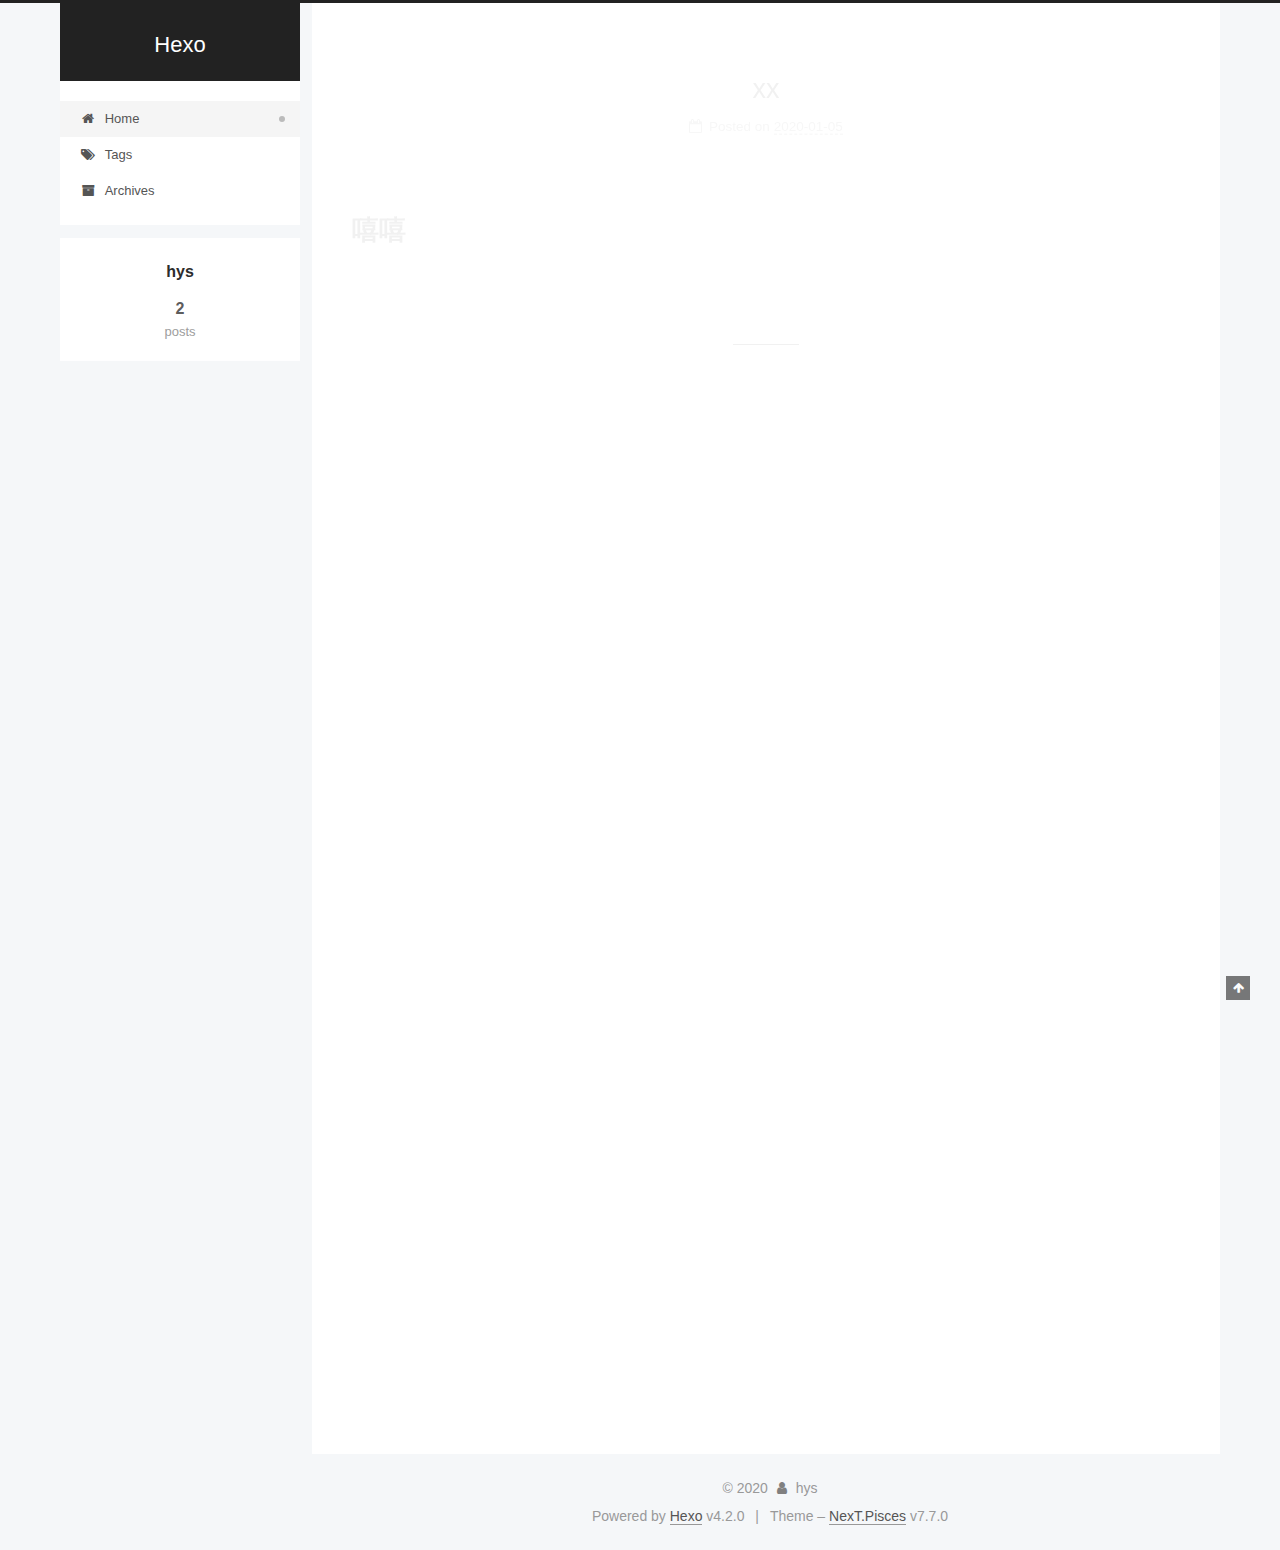
<file: index.html>
<!DOCTYPE html>
<html lang="zh-Hans">
<head>
  <meta charset="UTF-8">
<meta name="viewport" content="width=device-width, initial-scale=1, maximum-scale=2">
<meta name="theme-color" content="#222">
<meta name="generator" content="Hexo 4.2.0">
  <link rel="apple-touch-icon" sizes="180x180" href="/images/apple-touch-icon-next.png">
  <link rel="icon" type="image/png" sizes="32x32" href="/images/favicon-32x32-next.png">
  <link rel="icon" type="image/png" sizes="16x16" href="/images/favicon-16x16-next.png">
  <link rel="mask-icon" href="/images/logo.svg" color="#222">

<link rel="stylesheet" href="/css/main.css">


<link rel="stylesheet" href="/lib/font-awesome/css/font-awesome.min.css">


<script id="hexo-configurations">
  var NexT = window.NexT || {};
  var CONFIG = {
    hostname: new URL('https://shenghuiye.github.io').hostname,
    root: '/',
    scheme: 'Pisces',
    version: '7.7.0',
    exturl: false,
    sidebar: {"position":"left","display":"post","padding":18,"offset":12,"onmobile":false},
    copycode: {"enable":false,"show_result":false,"style":null},
    back2top: {"enable":true,"sidebar":false,"scrollpercent":false},
    bookmark: {"enable":false,"color":"#222","save":"auto"},
    fancybox: false,
    mediumzoom: false,
    lazyload: false,
    pangu: false,
    comments: {"style":"tabs","active":null,"storage":true,"lazyload":false,"nav":null},
    algolia: {
      appID: '',
      apiKey: '',
      indexName: '',
      hits: {"per_page":10},
      labels: {"input_placeholder":"Search for Posts","hits_empty":"We didn't find any results for the search: ${query}","hits_stats":"${hits} results found in ${time} ms"}
    },
    localsearch: {"enable":false,"trigger":"auto","top_n_per_article":1,"unescape":false,"preload":false},
    path: '',
    motion: {"enable":true,"async":false,"transition":{"post_block":"fadeIn","post_header":"slideDownIn","post_body":"slideDownIn","coll_header":"slideLeftIn","sidebar":"slideUpIn"}}
  };
</script>

  <meta property="og:type" content="website">
<meta property="og:title" content="Hexo">
<meta property="og:url" content="https://shenghuiye.github.io/index.html">
<meta property="og:site_name" content="Hexo">
<meta property="article:author" content="hys">
<meta name="twitter:card" content="summary">

<link rel="canonical" href="https://shenghuiye.github.io/">


<script id="page-configurations">
  // https://hexo.io/docs/variables.html
  CONFIG.page = {
    sidebar: "",
    isHome: true,
    isPost: false
  };
</script>

  <title>Hexo</title>
  






  <noscript>
  <style>
  .use-motion .brand,
  .use-motion .menu-item,
  .sidebar-inner,
  .use-motion .post-block,
  .use-motion .pagination,
  .use-motion .comments,
  .use-motion .post-header,
  .use-motion .post-body,
  .use-motion .collection-header { opacity: initial; }

  .use-motion .site-title,
  .use-motion .site-subtitle {
    opacity: initial;
    top: initial;
  }

  .use-motion .logo-line-before i { left: initial; }
  .use-motion .logo-line-after i { right: initial; }
  </style>
</noscript>

</head>

<body itemscope itemtype="http://schema.org/WebPage">
  <div class="container use-motion">
    <div class="headband"></div>

    <header class="header" itemscope itemtype="http://schema.org/WPHeader">
      <div class="header-inner"><div class="site-brand-container">
  <div class="site-meta">

    <div>
      <a href="/" class="brand" rel="start">
        <span class="logo-line-before"><i></i></span>
        <span class="site-title">Hexo</span>
        <span class="logo-line-after"><i></i></span>
      </a>
    </div>
  </div>

  <div class="site-nav-toggle">
    <div class="toggle" aria-label="Toggle navigation bar">
      <span class="toggle-line toggle-line-first"></span>
      <span class="toggle-line toggle-line-middle"></span>
      <span class="toggle-line toggle-line-last"></span>
    </div>
  </div>
</div>


<nav class="site-nav">
  
  <ul id="menu" class="menu">
        <li class="menu-item menu-item-home">

    <a href="/" rel="section"><i class="fa fa-fw fa-home"></i>Home</a>

  </li>
        <li class="menu-item menu-item-tags">

    <a href="/tags/" rel="section"><i class="fa fa-fw fa-tags"></i>Tags</a>

  </li>
        <li class="menu-item menu-item-archives">

    <a href="/archives/" rel="section"><i class="fa fa-fw fa-archive"></i>Archives</a>

  </li>
  </ul>

</nav>
</div>
    </header>

    
  <div class="back-to-top">
    <i class="fa fa-arrow-up"></i>
    <span>0%</span>
  </div>


    <main class="main">
      <div class="main-inner">
        <div class="content-wrap">
          

          <div class="content">
            

  <div class="posts-expand">
        
  
  
  <article itemscope itemtype="http://schema.org/Article" class="post-block home" lang="zh-Hans">
    <link itemprop="mainEntityOfPage" href="https://shenghuiye.github.io/2020/01/05/xx/">

    <span hidden itemprop="author" itemscope itemtype="http://schema.org/Person">
      <meta itemprop="image" content="/images/avatar.gif">
      <meta itemprop="name" content="hys">
      <meta itemprop="description" content="">
    </span>

    <span hidden itemprop="publisher" itemscope itemtype="http://schema.org/Organization">
      <meta itemprop="name" content="Hexo">
    </span>
      <header class="post-header">
        <h1 class="post-title" itemprop="name headline">
          
            <a href="/2020/01/05/xx/" class="post-title-link" itemprop="url">xx</a>
        </h1>

        <div class="post-meta">
            <span class="post-meta-item">
              <span class="post-meta-item-icon">
                <i class="fa fa-calendar-o"></i>
              </span>
              <span class="post-meta-item-text">Posted on</span>
              

              <time title="Created: 2020-01-05 08:45:44 / Modified: 08:45:54" itemprop="dateCreated datePublished" datetime="2020-01-05T08:45:44+08:00">2020-01-05</time>
            </span>

          

        </div>
      </header>

    
    
    
    <div class="post-body" itemprop="articleBody">

      
          <h1 id="嘻嘻"><a href="#嘻嘻" class="headerlink" title="嘻嘻"></a>嘻嘻</h1>
      
    </div>

    
    
    
      <footer class="post-footer">
        <div class="post-eof"></div>
      </footer>
  </article>
  
  
  

        
  
  
  <article itemscope itemtype="http://schema.org/Article" class="post-block home" lang="zh-Hans">
    <link itemprop="mainEntityOfPage" href="https://shenghuiye.github.io/2020/01/03/hello-world/">

    <span hidden itemprop="author" itemscope itemtype="http://schema.org/Person">
      <meta itemprop="image" content="/images/avatar.gif">
      <meta itemprop="name" content="hys">
      <meta itemprop="description" content="">
    </span>

    <span hidden itemprop="publisher" itemscope itemtype="http://schema.org/Organization">
      <meta itemprop="name" content="Hexo">
    </span>
      <header class="post-header">
        <h1 class="post-title" itemprop="name headline">
          
            <a href="/2020/01/03/hello-world/" class="post-title-link" itemprop="url">Hello World</a>
        </h1>

        <div class="post-meta">
            <span class="post-meta-item">
              <span class="post-meta-item-icon">
                <i class="fa fa-calendar-o"></i>
              </span>
              <span class="post-meta-item-text">Posted on</span>

              <time title="Created: 2020-01-03 21:09:43" itemprop="dateCreated datePublished" datetime="2020-01-03T21:09:43+08:00">2020-01-03</time>
            </span>
              <span class="post-meta-item">
                <span class="post-meta-item-icon">
                  <i class="fa fa-calendar-check-o"></i>
                </span>
                <span class="post-meta-item-text">Edited on</span>
                <time title="Modified: 2020-01-05 08:31:41" itemprop="dateModified" datetime="2020-01-05T08:31:41+08:00">2020-01-05</time>
              </span>

          

        </div>
      </header>

    
    
    
    <div class="post-body" itemprop="articleBody">

      
          <p>Welcome to <a href="https://hexo.io/" target="_blank" rel="noopener">Hexo</a>! This is your very first post. Check <a href="https://hexo.io/docs/" target="_blank" rel="noopener">documentation</a> for more info. If you get any problems when using Hexo, you can find the answer in <a href="https://hexo.io/docs/troubleshooting.html" target="_blank" rel="noopener">troubleshooting</a> or you can ask me on <a href="https://github.com/hexojs/hexo/issues" target="_blank" rel="noopener">GitHub</a>.</p>
<h2 id="Quick-Start"><a href="#Quick-Start" class="headerlink" title="Quick Start"></a>Quick Start</h2><h3 id="Create-a-new-post"><a href="#Create-a-new-post" class="headerlink" title="Create a new post"></a>Create a new post</h3><figure class="highlight bash"><table><tr><td class="gutter"><pre><span class="line">1</span><br></pre></td><td class="code"><pre><span class="line">$ hexo new <span class="string">"My New Post"</span></span><br></pre></td></tr></table></figure>

<p>More info: <a href="https://hexo.io/docs/writing.html" target="_blank" rel="noopener">Writing</a></p>
<h3 id="Run-server"><a href="#Run-server" class="headerlink" title="Run server"></a>Run server</h3><figure class="highlight bash"><table><tr><td class="gutter"><pre><span class="line">1</span><br></pre></td><td class="code"><pre><span class="line">$ hexo server</span><br></pre></td></tr></table></figure>

<p>More info: <a href="https://hexo.io/docs/server.html" target="_blank" rel="noopener">Server</a></p>
<h3 id="Generate-static-files"><a href="#Generate-static-files" class="headerlink" title="Generate static files"></a>Generate static files</h3><figure class="highlight bash"><table><tr><td class="gutter"><pre><span class="line">1</span><br></pre></td><td class="code"><pre><span class="line">$ hexo generate</span><br></pre></td></tr></table></figure>

<p>More info: <a href="https://hexo.io/docs/generating.html" target="_blank" rel="noopener">Generating</a></p>
<h3 id="Deploy-to-remote-sites"><a href="#Deploy-to-remote-sites" class="headerlink" title="Deploy to remote sites"></a>Deploy to remote sites</h3><figure class="highlight bash"><table><tr><td class="gutter"><pre><span class="line">1</span><br></pre></td><td class="code"><pre><span class="line">$ hexo deploy</span><br></pre></td></tr></table></figure>

<p>More info: <a href="https://hexo.io/docs/one-command-deployment.html" target="_blank" rel="noopener">Deployment</a></p>

      
    </div>

    
    
    
      <footer class="post-footer">
        <div class="post-eof"></div>
      </footer>
  </article>
  
  
  

  </div>

  



          </div>
          

<script>
  window.addEventListener('tabs:register', () => {
    let activeClass = CONFIG.comments.activeClass;
    if (CONFIG.comments.storage) {
      activeClass = localStorage.getItem('comments_active') || activeClass;
    }
    if (activeClass) {
      let activeTab = document.querySelector(`a[href="#comment-${activeClass}"]`);
      if (activeTab) {
        activeTab.click();
      }
    }
  });
  if (CONFIG.comments.storage) {
    window.addEventListener('tabs:click', event => {
      if (!event.target.matches('.tabs-comment .tab-content .tab-pane')) return;
      let commentClass = event.target.classList[1];
      localStorage.setItem('comments_active', commentClass);
    });
  }
</script>

        </div>
          
  
  <div class="toggle sidebar-toggle">
    <span class="toggle-line toggle-line-first"></span>
    <span class="toggle-line toggle-line-middle"></span>
    <span class="toggle-line toggle-line-last"></span>
  </div>

  <aside class="sidebar">
    <div class="sidebar-inner">

      <ul class="sidebar-nav motion-element">
        <li class="sidebar-nav-toc">
          Table of Contents
        </li>
        <li class="sidebar-nav-overview">
          Overview
        </li>
      </ul>

      <!--noindex-->
      <div class="post-toc-wrap sidebar-panel">
      </div>
      <!--/noindex-->

      <div class="site-overview-wrap sidebar-panel">
        <div class="site-author motion-element" itemprop="author" itemscope itemtype="http://schema.org/Person">
  <p class="site-author-name" itemprop="name">hys</p>
  <div class="site-description" itemprop="description"></div>
</div>
<div class="site-state-wrap motion-element">
  <nav class="site-state">
      <div class="site-state-item site-state-posts">
          <a href="/archives/">
        
          <span class="site-state-item-count">2</span>
          <span class="site-state-item-name">posts</span>
        </a>
      </div>
  </nav>
</div>



      </div>

    </div>
  </aside>
  <div id="sidebar-dimmer"></div>


      </div>
    </main>

    <footer class="footer">
      <div class="footer-inner">
        

<div class="copyright">
  
  &copy; 
  <span itemprop="copyrightYear">2020</span>
  <span class="with-love">
    <i class="fa fa-user"></i>
  </span>
  <span class="author" itemprop="copyrightHolder">hys</span>
</div>
  <div class="powered-by">Powered by <a href="https://hexo.io/" class="theme-link" rel="noopener" target="_blank">Hexo</a> v4.2.0
  </div>
  <span class="post-meta-divider">|</span>
  <div class="theme-info">Theme – <a href="https://pisces.theme-next.org/" class="theme-link" rel="noopener" target="_blank">NexT.Pisces</a> v7.7.0
  </div>

        








      </div>
    </footer>
  </div>

  
  <script src="/lib/anime.min.js"></script>
  <script src="/lib/velocity/velocity.min.js"></script>
  <script src="/lib/velocity/velocity.ui.min.js"></script>

<script src="/js/utils.js"></script>

<script src="/js/motion.js"></script>


<script src="/js/schemes/pisces.js"></script>


<script src="/js/next-boot.js"></script>




  















  

  

</body>
</html>
</file>
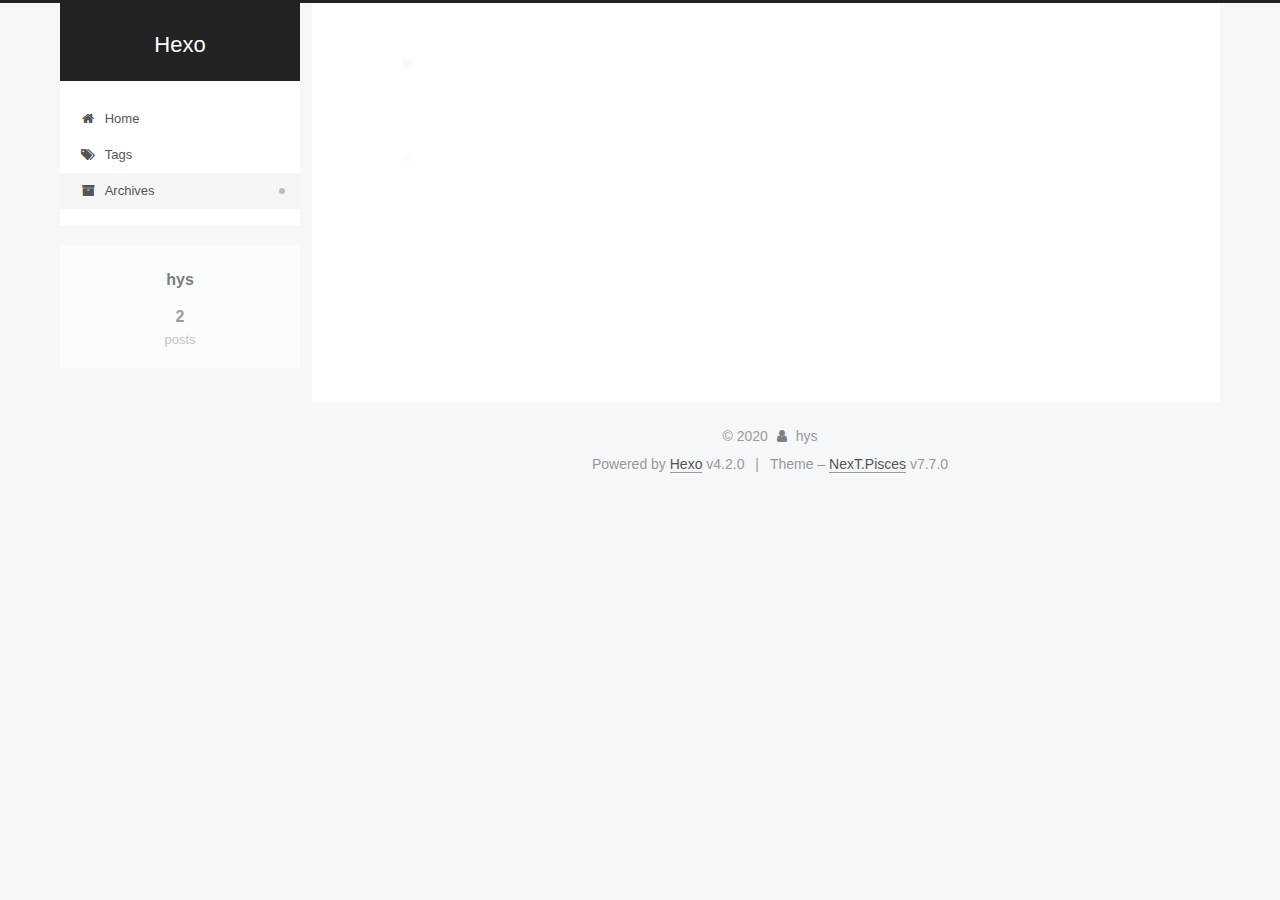
<file: archives/index.html>
<!DOCTYPE html>
<html lang="zh-Hans">
<head>
  <meta charset="UTF-8">
<meta name="viewport" content="width=device-width, initial-scale=1, maximum-scale=2">
<meta name="theme-color" content="#222">
<meta name="generator" content="Hexo 4.2.0">
  <link rel="apple-touch-icon" sizes="180x180" href="/images/apple-touch-icon-next.png">
  <link rel="icon" type="image/png" sizes="32x32" href="/images/favicon-32x32-next.png">
  <link rel="icon" type="image/png" sizes="16x16" href="/images/favicon-16x16-next.png">
  <link rel="mask-icon" href="/images/logo.svg" color="#222">

<link rel="stylesheet" href="/css/main.css">


<link rel="stylesheet" href="/lib/font-awesome/css/font-awesome.min.css">


<script id="hexo-configurations">
  var NexT = window.NexT || {};
  var CONFIG = {
    hostname: new URL('https://shenghuiye.github.io').hostname,
    root: '/',
    scheme: 'Pisces',
    version: '7.7.0',
    exturl: false,
    sidebar: {"position":"left","display":"post","padding":18,"offset":12,"onmobile":false},
    copycode: {"enable":false,"show_result":false,"style":null},
    back2top: {"enable":true,"sidebar":false,"scrollpercent":false},
    bookmark: {"enable":false,"color":"#222","save":"auto"},
    fancybox: false,
    mediumzoom: false,
    lazyload: false,
    pangu: false,
    comments: {"style":"tabs","active":null,"storage":true,"lazyload":false,"nav":null},
    algolia: {
      appID: '',
      apiKey: '',
      indexName: '',
      hits: {"per_page":10},
      labels: {"input_placeholder":"Search for Posts","hits_empty":"We didn't find any results for the search: ${query}","hits_stats":"${hits} results found in ${time} ms"}
    },
    localsearch: {"enable":false,"trigger":"auto","top_n_per_article":1,"unescape":false,"preload":false},
    path: '',
    motion: {"enable":true,"async":false,"transition":{"post_block":"fadeIn","post_header":"slideDownIn","post_body":"slideDownIn","coll_header":"slideLeftIn","sidebar":"slideUpIn"}}
  };
</script>

  <meta property="og:type" content="website">
<meta property="og:title" content="Hexo">
<meta property="og:url" content="https://shenghuiye.github.io/archives/index.html">
<meta property="og:site_name" content="Hexo">
<meta property="article:author" content="hys">
<meta name="twitter:card" content="summary">

<link rel="canonical" href="https://shenghuiye.github.io/archives/">


<script id="page-configurations">
  // https://hexo.io/docs/variables.html
  CONFIG.page = {
    sidebar: "",
    isHome: false,
    isPost: false
  };
</script>

  <title>Archive | Hexo</title>
  






  <noscript>
  <style>
  .use-motion .brand,
  .use-motion .menu-item,
  .sidebar-inner,
  .use-motion .post-block,
  .use-motion .pagination,
  .use-motion .comments,
  .use-motion .post-header,
  .use-motion .post-body,
  .use-motion .collection-header { opacity: initial; }

  .use-motion .site-title,
  .use-motion .site-subtitle {
    opacity: initial;
    top: initial;
  }

  .use-motion .logo-line-before i { left: initial; }
  .use-motion .logo-line-after i { right: initial; }
  </style>
</noscript>

</head>

<body itemscope itemtype="http://schema.org/WebPage">
  <div class="container use-motion">
    <div class="headband"></div>

    <header class="header" itemscope itemtype="http://schema.org/WPHeader">
      <div class="header-inner"><div class="site-brand-container">
  <div class="site-meta">

    <div>
      <a href="/" class="brand" rel="start">
        <span class="logo-line-before"><i></i></span>
        <span class="site-title">Hexo</span>
        <span class="logo-line-after"><i></i></span>
      </a>
    </div>
  </div>

  <div class="site-nav-toggle">
    <div class="toggle" aria-label="Toggle navigation bar">
      <span class="toggle-line toggle-line-first"></span>
      <span class="toggle-line toggle-line-middle"></span>
      <span class="toggle-line toggle-line-last"></span>
    </div>
  </div>
</div>


<nav class="site-nav">
  
  <ul id="menu" class="menu">
        <li class="menu-item menu-item-home">

    <a href="/" rel="section"><i class="fa fa-fw fa-home"></i>Home</a>

  </li>
        <li class="menu-item menu-item-tags">

    <a href="/tags/" rel="section"><i class="fa fa-fw fa-tags"></i>Tags</a>

  </li>
        <li class="menu-item menu-item-archives">

    <a href="/archives/" rel="section"><i class="fa fa-fw fa-archive"></i>Archives</a>

  </li>
  </ul>

</nav>
</div>
    </header>

    
  <div class="back-to-top">
    <i class="fa fa-arrow-up"></i>
    <span>0%</span>
  </div>


    <main class="main">
      <div class="main-inner">
        <div class="content-wrap">
          

          <div class="content">
            

  
  
  
  <div class="post-block">
    <div class="posts-collapse">
      <div class="collection-title">
        <span class="collection-header">Um..! 2 posts in total. Keep on posting.</span>
      </div>

      
    <div class="collection-year">
      <h1 class="collection-header">2020</h1>
    </div>

  <article itemscope itemtype="http://schema.org/Article">
    <header class="post-header">

      <div class="post-meta">
        <time itemprop="dateCreated"
              datetime="2020-01-05T08:45:44+08:00"
              content="2020-01-05">
          01-05
        </time>
      </div>

      <h2 class="post-title">
          <a class="post-title-link" href="/2020/01/05/xx/" itemprop="url">
            <span itemprop="name">xx</span>
          </a>
      </h2>

    </header>
  </article>

  <article itemscope itemtype="http://schema.org/Article">
    <header class="post-header">

      <div class="post-meta">
        <time itemprop="dateCreated"
              datetime="2020-01-03T21:09:43+08:00"
              content="2020-01-03">
          01-03
        </time>
      </div>

      <h2 class="post-title">
          <a class="post-title-link" href="/2020/01/03/hello-world/" itemprop="url">
            <span itemprop="name">Hello World</span>
          </a>
      </h2>

    </header>
  </article>


    </div>
  </div>
  
  
  

  



          </div>
          

<script>
  window.addEventListener('tabs:register', () => {
    let activeClass = CONFIG.comments.activeClass;
    if (CONFIG.comments.storage) {
      activeClass = localStorage.getItem('comments_active') || activeClass;
    }
    if (activeClass) {
      let activeTab = document.querySelector(`a[href="#comment-${activeClass}"]`);
      if (activeTab) {
        activeTab.click();
      }
    }
  });
  if (CONFIG.comments.storage) {
    window.addEventListener('tabs:click', event => {
      if (!event.target.matches('.tabs-comment .tab-content .tab-pane')) return;
      let commentClass = event.target.classList[1];
      localStorage.setItem('comments_active', commentClass);
    });
  }
</script>

        </div>
          
  
  <div class="toggle sidebar-toggle">
    <span class="toggle-line toggle-line-first"></span>
    <span class="toggle-line toggle-line-middle"></span>
    <span class="toggle-line toggle-line-last"></span>
  </div>

  <aside class="sidebar">
    <div class="sidebar-inner">

      <ul class="sidebar-nav motion-element">
        <li class="sidebar-nav-toc">
          Table of Contents
        </li>
        <li class="sidebar-nav-overview">
          Overview
        </li>
      </ul>

      <!--noindex-->
      <div class="post-toc-wrap sidebar-panel">
      </div>
      <!--/noindex-->

      <div class="site-overview-wrap sidebar-panel">
        <div class="site-author motion-element" itemprop="author" itemscope itemtype="http://schema.org/Person">
  <p class="site-author-name" itemprop="name">hys</p>
  <div class="site-description" itemprop="description"></div>
</div>
<div class="site-state-wrap motion-element">
  <nav class="site-state">
      <div class="site-state-item site-state-posts">
          <a href="/archives/">
        
          <span class="site-state-item-count">2</span>
          <span class="site-state-item-name">posts</span>
        </a>
      </div>
  </nav>
</div>



      </div>

    </div>
  </aside>
  <div id="sidebar-dimmer"></div>


      </div>
    </main>

    <footer class="footer">
      <div class="footer-inner">
        

<div class="copyright">
  
  &copy; 
  <span itemprop="copyrightYear">2020</span>
  <span class="with-love">
    <i class="fa fa-user"></i>
  </span>
  <span class="author" itemprop="copyrightHolder">hys</span>
</div>
  <div class="powered-by">Powered by <a href="https://hexo.io/" class="theme-link" rel="noopener" target="_blank">Hexo</a> v4.2.0
  </div>
  <span class="post-meta-divider">|</span>
  <div class="theme-info">Theme – <a href="https://pisces.theme-next.org/" class="theme-link" rel="noopener" target="_blank">NexT.Pisces</a> v7.7.0
  </div>

        








      </div>
    </footer>
  </div>

  
  <script src="/lib/anime.min.js"></script>
  <script src="/lib/velocity/velocity.min.js"></script>
  <script src="/lib/velocity/velocity.ui.min.js"></script>

<script src="/js/utils.js"></script>

<script src="/js/motion.js"></script>


<script src="/js/schemes/pisces.js"></script>


<script src="/js/next-boot.js"></script>




  















  

  

</body>
</html>
</file>
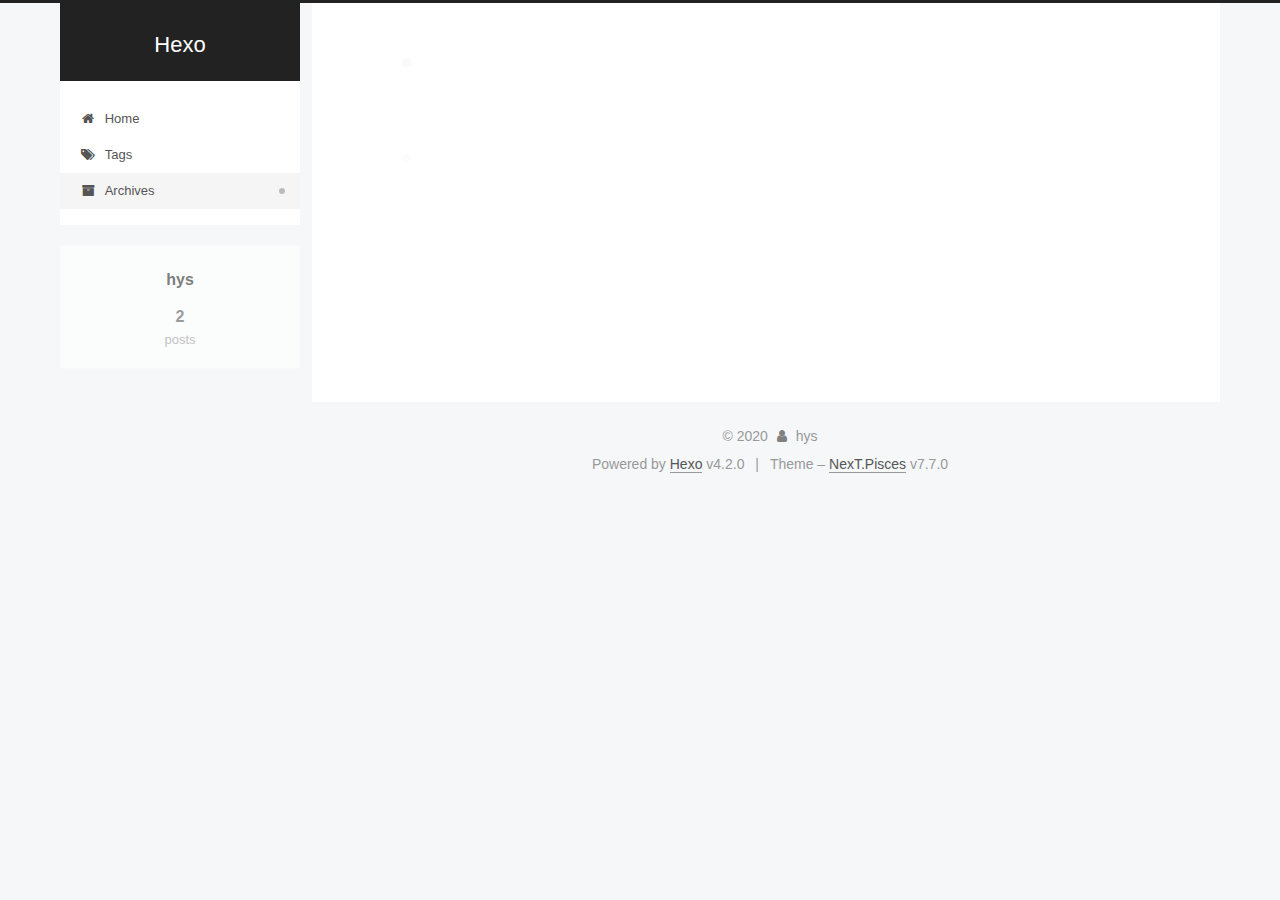
<file: archives/2020/index.html>
<!DOCTYPE html>
<html lang="zh-Hans">
<head>
  <meta charset="UTF-8">
<meta name="viewport" content="width=device-width, initial-scale=1, maximum-scale=2">
<meta name="theme-color" content="#222">
<meta name="generator" content="Hexo 4.2.0">
  <link rel="apple-touch-icon" sizes="180x180" href="/images/apple-touch-icon-next.png">
  <link rel="icon" type="image/png" sizes="32x32" href="/images/favicon-32x32-next.png">
  <link rel="icon" type="image/png" sizes="16x16" href="/images/favicon-16x16-next.png">
  <link rel="mask-icon" href="/images/logo.svg" color="#222">

<link rel="stylesheet" href="/css/main.css">


<link rel="stylesheet" href="/lib/font-awesome/css/font-awesome.min.css">


<script id="hexo-configurations">
  var NexT = window.NexT || {};
  var CONFIG = {
    hostname: new URL('https://shenghuiye.github.io').hostname,
    root: '/',
    scheme: 'Pisces',
    version: '7.7.0',
    exturl: false,
    sidebar: {"position":"left","display":"post","padding":18,"offset":12,"onmobile":false},
    copycode: {"enable":false,"show_result":false,"style":null},
    back2top: {"enable":true,"sidebar":false,"scrollpercent":false},
    bookmark: {"enable":false,"color":"#222","save":"auto"},
    fancybox: false,
    mediumzoom: false,
    lazyload: false,
    pangu: false,
    comments: {"style":"tabs","active":null,"storage":true,"lazyload":false,"nav":null},
    algolia: {
      appID: '',
      apiKey: '',
      indexName: '',
      hits: {"per_page":10},
      labels: {"input_placeholder":"Search for Posts","hits_empty":"We didn't find any results for the search: ${query}","hits_stats":"${hits} results found in ${time} ms"}
    },
    localsearch: {"enable":false,"trigger":"auto","top_n_per_article":1,"unescape":false,"preload":false},
    path: '',
    motion: {"enable":true,"async":false,"transition":{"post_block":"fadeIn","post_header":"slideDownIn","post_body":"slideDownIn","coll_header":"slideLeftIn","sidebar":"slideUpIn"}}
  };
</script>

  <meta property="og:type" content="website">
<meta property="og:title" content="Hexo">
<meta property="og:url" content="https://shenghuiye.github.io/archives/2020/index.html">
<meta property="og:site_name" content="Hexo">
<meta property="article:author" content="hys">
<meta name="twitter:card" content="summary">

<link rel="canonical" href="https://shenghuiye.github.io/archives/2020/">


<script id="page-configurations">
  // https://hexo.io/docs/variables.html
  CONFIG.page = {
    sidebar: "",
    isHome: false,
    isPost: false
  };
</script>

  <title>Archive | Hexo</title>
  






  <noscript>
  <style>
  .use-motion .brand,
  .use-motion .menu-item,
  .sidebar-inner,
  .use-motion .post-block,
  .use-motion .pagination,
  .use-motion .comments,
  .use-motion .post-header,
  .use-motion .post-body,
  .use-motion .collection-header { opacity: initial; }

  .use-motion .site-title,
  .use-motion .site-subtitle {
    opacity: initial;
    top: initial;
  }

  .use-motion .logo-line-before i { left: initial; }
  .use-motion .logo-line-after i { right: initial; }
  </style>
</noscript>

</head>

<body itemscope itemtype="http://schema.org/WebPage">
  <div class="container use-motion">
    <div class="headband"></div>

    <header class="header" itemscope itemtype="http://schema.org/WPHeader">
      <div class="header-inner"><div class="site-brand-container">
  <div class="site-meta">

    <div>
      <a href="/" class="brand" rel="start">
        <span class="logo-line-before"><i></i></span>
        <span class="site-title">Hexo</span>
        <span class="logo-line-after"><i></i></span>
      </a>
    </div>
  </div>

  <div class="site-nav-toggle">
    <div class="toggle" aria-label="Toggle navigation bar">
      <span class="toggle-line toggle-line-first"></span>
      <span class="toggle-line toggle-line-middle"></span>
      <span class="toggle-line toggle-line-last"></span>
    </div>
  </div>
</div>


<nav class="site-nav">
  
  <ul id="menu" class="menu">
        <li class="menu-item menu-item-home">

    <a href="/" rel="section"><i class="fa fa-fw fa-home"></i>Home</a>

  </li>
        <li class="menu-item menu-item-tags">

    <a href="/tags/" rel="section"><i class="fa fa-fw fa-tags"></i>Tags</a>

  </li>
        <li class="menu-item menu-item-archives">

    <a href="/archives/" rel="section"><i class="fa fa-fw fa-archive"></i>Archives</a>

  </li>
  </ul>

</nav>
</div>
    </header>

    
  <div class="back-to-top">
    <i class="fa fa-arrow-up"></i>
    <span>0%</span>
  </div>


    <main class="main">
      <div class="main-inner">
        <div class="content-wrap">
          

          <div class="content">
            

  
  
  
  <div class="post-block">
    <div class="posts-collapse">
      <div class="collection-title">
        <span class="collection-header">Um..! 2 posts in total. Keep on posting.</span>
      </div>

      
    <div class="collection-year">
      <h1 class="collection-header">2020</h1>
    </div>

  <article itemscope itemtype="http://schema.org/Article">
    <header class="post-header">

      <div class="post-meta">
        <time itemprop="dateCreated"
              datetime="2020-01-05T08:45:44+08:00"
              content="2020-01-05">
          01-05
        </time>
      </div>

      <h2 class="post-title">
          <a class="post-title-link" href="/2020/01/05/xx/" itemprop="url">
            <span itemprop="name">xx</span>
          </a>
      </h2>

    </header>
  </article>

  <article itemscope itemtype="http://schema.org/Article">
    <header class="post-header">

      <div class="post-meta">
        <time itemprop="dateCreated"
              datetime="2020-01-03T21:09:43+08:00"
              content="2020-01-03">
          01-03
        </time>
      </div>

      <h2 class="post-title">
          <a class="post-title-link" href="/2020/01/03/hello-world/" itemprop="url">
            <span itemprop="name">Hello World</span>
          </a>
      </h2>

    </header>
  </article>


    </div>
  </div>
  
  
  

  



          </div>
          

<script>
  window.addEventListener('tabs:register', () => {
    let activeClass = CONFIG.comments.activeClass;
    if (CONFIG.comments.storage) {
      activeClass = localStorage.getItem('comments_active') || activeClass;
    }
    if (activeClass) {
      let activeTab = document.querySelector(`a[href="#comment-${activeClass}"]`);
      if (activeTab) {
        activeTab.click();
      }
    }
  });
  if (CONFIG.comments.storage) {
    window.addEventListener('tabs:click', event => {
      if (!event.target.matches('.tabs-comment .tab-content .tab-pane')) return;
      let commentClass = event.target.classList[1];
      localStorage.setItem('comments_active', commentClass);
    });
  }
</script>

        </div>
          
  
  <div class="toggle sidebar-toggle">
    <span class="toggle-line toggle-line-first"></span>
    <span class="toggle-line toggle-line-middle"></span>
    <span class="toggle-line toggle-line-last"></span>
  </div>

  <aside class="sidebar">
    <div class="sidebar-inner">

      <ul class="sidebar-nav motion-element">
        <li class="sidebar-nav-toc">
          Table of Contents
        </li>
        <li class="sidebar-nav-overview">
          Overview
        </li>
      </ul>

      <!--noindex-->
      <div class="post-toc-wrap sidebar-panel">
      </div>
      <!--/noindex-->

      <div class="site-overview-wrap sidebar-panel">
        <div class="site-author motion-element" itemprop="author" itemscope itemtype="http://schema.org/Person">
  <p class="site-author-name" itemprop="name">hys</p>
  <div class="site-description" itemprop="description"></div>
</div>
<div class="site-state-wrap motion-element">
  <nav class="site-state">
      <div class="site-state-item site-state-posts">
          <a href="/archives/">
        
          <span class="site-state-item-count">2</span>
          <span class="site-state-item-name">posts</span>
        </a>
      </div>
  </nav>
</div>



      </div>

    </div>
  </aside>
  <div id="sidebar-dimmer"></div>


      </div>
    </main>

    <footer class="footer">
      <div class="footer-inner">
        

<div class="copyright">
  
  &copy; 
  <span itemprop="copyrightYear">2020</span>
  <span class="with-love">
    <i class="fa fa-user"></i>
  </span>
  <span class="author" itemprop="copyrightHolder">hys</span>
</div>
  <div class="powered-by">Powered by <a href="https://hexo.io/" class="theme-link" rel="noopener" target="_blank">Hexo</a> v4.2.0
  </div>
  <span class="post-meta-divider">|</span>
  <div class="theme-info">Theme – <a href="https://pisces.theme-next.org/" class="theme-link" rel="noopener" target="_blank">NexT.Pisces</a> v7.7.0
  </div>

        








      </div>
    </footer>
  </div>

  
  <script src="/lib/anime.min.js"></script>
  <script src="/lib/velocity/velocity.min.js"></script>
  <script src="/lib/velocity/velocity.ui.min.js"></script>

<script src="/js/utils.js"></script>

<script src="/js/motion.js"></script>


<script src="/js/schemes/pisces.js"></script>


<script src="/js/next-boot.js"></script>




  















  

  

</body>
</html>
</file>
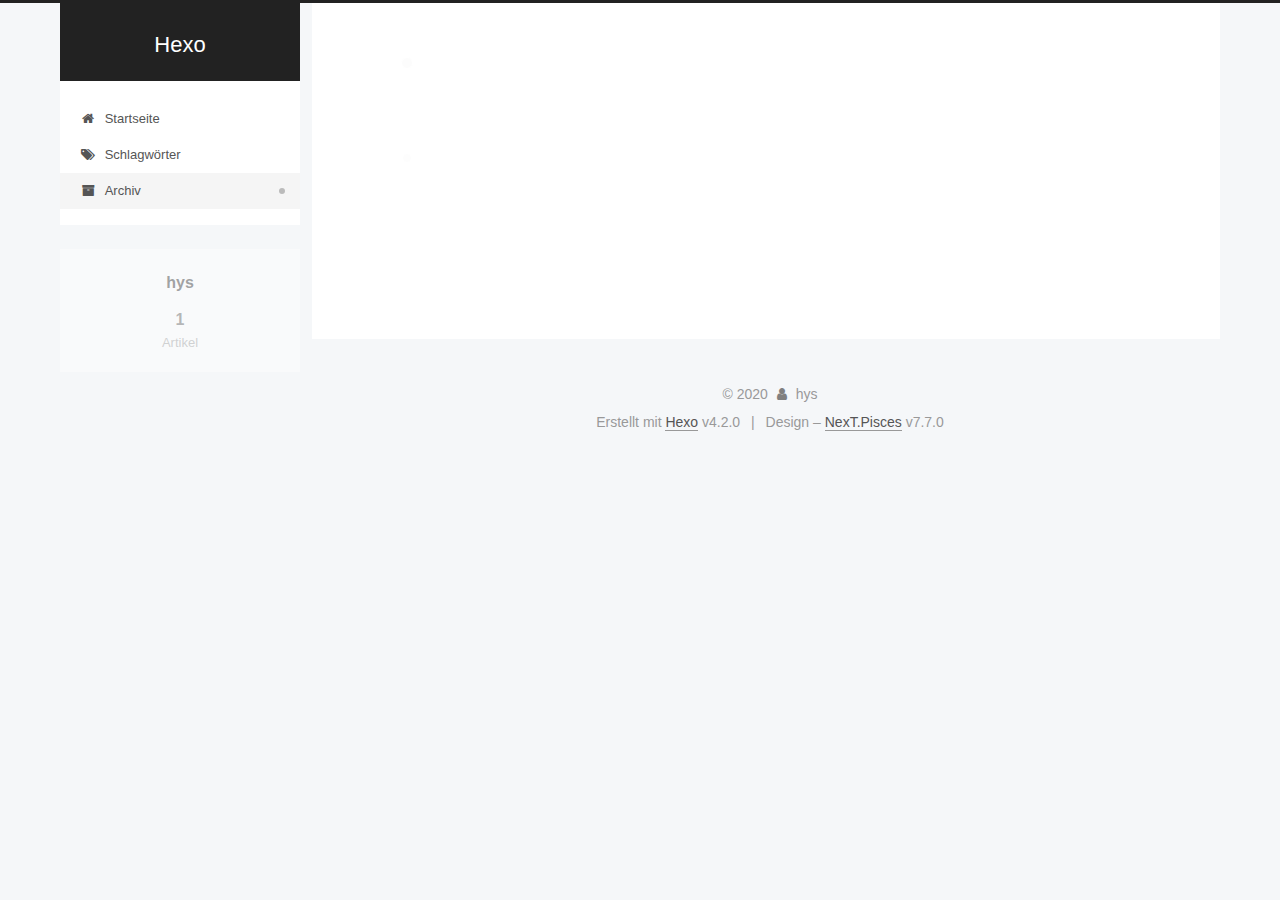
<file: archives/2020/01/index.html>
<!DOCTYPE html>
<html lang="zh-Hans">
<head>
  <meta charset="UTF-8">
<meta name="viewport" content="width=device-width, initial-scale=1, maximum-scale=2">
<meta name="theme-color" content="#222">
<meta name="generator" content="Hexo 4.2.0">
  <link rel="apple-touch-icon" sizes="180x180" href="/images/apple-touch-icon-next.png">
  <link rel="icon" type="image/png" sizes="32x32" href="/images/favicon-32x32-next.png">
  <link rel="icon" type="image/png" sizes="16x16" href="/images/favicon-16x16-next.png">
  <link rel="mask-icon" href="/images/logo.svg" color="#222">

<link rel="stylesheet" href="/css/main.css">


<link rel="stylesheet" href="/lib/font-awesome/css/font-awesome.min.css">


<script id="hexo-configurations">
  var NexT = window.NexT || {};
  var CONFIG = {
    hostname: new URL('https://shenghuiye.github.io').hostname,
    root: '/',
    scheme: 'Pisces',
    version: '7.7.0',
    exturl: false,
    sidebar: {"position":"left","display":"post","padding":18,"offset":12,"onmobile":false},
    copycode: {"enable":false,"show_result":false,"style":null},
    back2top: {"enable":true,"sidebar":false,"scrollpercent":false},
    bookmark: {"enable":false,"color":"#222","save":"auto"},
    fancybox: false,
    mediumzoom: false,
    lazyload: false,
    pangu: false,
    comments: {"style":"tabs","active":null,"storage":true,"lazyload":false,"nav":null},
    algolia: {
      appID: '',
      apiKey: '',
      indexName: '',
      hits: {"per_page":10},
      labels: {"input_placeholder":"Search for Posts","hits_empty":"We didn't find any results for the search: ${query}","hits_stats":"${hits} results found in ${time} ms"}
    },
    localsearch: {"enable":false,"trigger":"auto","top_n_per_article":1,"unescape":false,"preload":false},
    path: '',
    motion: {"enable":true,"async":false,"transition":{"post_block":"fadeIn","post_header":"slideDownIn","post_body":"slideDownIn","coll_header":"slideLeftIn","sidebar":"slideUpIn"}}
  };
</script>

  <meta property="og:type" content="website">
<meta property="og:title" content="Hexo">
<meta property="og:url" content="https://shenghuiye.github.io/archives/2020/01/index.html">
<meta property="og:site_name" content="Hexo">
<meta property="article:author" content="hys">
<meta name="twitter:card" content="summary">

<link rel="canonical" href="https://shenghuiye.github.io/archives/2020/01/">


<script id="page-configurations">
  // https://hexo.io/docs/variables.html
  CONFIG.page = {
    sidebar: "",
    isHome: false,
    isPost: false
  };
</script>

  <title>Archiv | Hexo</title>
  






  <noscript>
  <style>
  .use-motion .brand,
  .use-motion .menu-item,
  .sidebar-inner,
  .use-motion .post-block,
  .use-motion .pagination,
  .use-motion .comments,
  .use-motion .post-header,
  .use-motion .post-body,
  .use-motion .collection-header { opacity: initial; }

  .use-motion .site-title,
  .use-motion .site-subtitle {
    opacity: initial;
    top: initial;
  }

  .use-motion .logo-line-before i { left: initial; }
  .use-motion .logo-line-after i { right: initial; }
  </style>
</noscript>

</head>

<body itemscope itemtype="http://schema.org/WebPage">
  <div class="container use-motion">
    <div class="headband"></div>

    <header class="header" itemscope itemtype="http://schema.org/WPHeader">
      <div class="header-inner"><div class="site-brand-container">
  <div class="site-meta">

    <div>
      <a href="/" class="brand" rel="start">
        <span class="logo-line-before"><i></i></span>
        <span class="site-title">Hexo</span>
        <span class="logo-line-after"><i></i></span>
      </a>
    </div>
  </div>

  <div class="site-nav-toggle">
    <div class="toggle" aria-label="Navigationsleiste an/ausschalten">
      <span class="toggle-line toggle-line-first"></span>
      <span class="toggle-line toggle-line-middle"></span>
      <span class="toggle-line toggle-line-last"></span>
    </div>
  </div>
</div>


<nav class="site-nav">
  
  <ul id="menu" class="menu">
        <li class="menu-item menu-item-home">

    <a href="/" rel="section"><i class="fa fa-fw fa-home"></i>Startseite</a>

  </li>
        <li class="menu-item menu-item-tags">

    <a href="/tags/" rel="section"><i class="fa fa-fw fa-tags"></i>Schlagwörter</a>

  </li>
        <li class="menu-item menu-item-archives">

    <a href="/archives/" rel="section"><i class="fa fa-fw fa-archive"></i>Archiv</a>

  </li>
  </ul>

</nav>
</div>
    </header>

    
  <div class="back-to-top">
    <i class="fa fa-arrow-up"></i>
    <span>0%</span>
  </div>


    <main class="main">
      <div class="main-inner">
        <div class="content-wrap">
          

          <div class="content">
            

  
  
  
  <div class="post-block">
    <div class="posts-collapse">
      <div class="collection-title">
        <span class="collection-header">Öhm..! Ein Artikel. Bleib dran.</span>
      </div>

      
    <div class="collection-year">
      <h1 class="collection-header">2020</h1>
    </div>

  <article itemscope itemtype="http://schema.org/Article">
    <header class="post-header">

      <div class="post-meta">
        <time itemprop="dateCreated"
              datetime="2020-01-03T21:09:43+08:00"
              content="2020-01-03">
          01-03
        </time>
      </div>

      <h2 class="post-title">
          <a class="post-title-link" href="/2020/01/03/hello-world/" itemprop="url">
            <span itemprop="name">Hello World</span>
          </a>
      </h2>

    </header>
  </article>


    </div>
  </div>
  
  
  

  



          </div>
          

<script>
  window.addEventListener('tabs:register', () => {
    let activeClass = CONFIG.comments.activeClass;
    if (CONFIG.comments.storage) {
      activeClass = localStorage.getItem('comments_active') || activeClass;
    }
    if (activeClass) {
      let activeTab = document.querySelector(`a[href="#comment-${activeClass}"]`);
      if (activeTab) {
        activeTab.click();
      }
    }
  });
  if (CONFIG.comments.storage) {
    window.addEventListener('tabs:click', event => {
      if (!event.target.matches('.tabs-comment .tab-content .tab-pane')) return;
      let commentClass = event.target.classList[1];
      localStorage.setItem('comments_active', commentClass);
    });
  }
</script>

        </div>
          
  
  <div class="toggle sidebar-toggle">
    <span class="toggle-line toggle-line-first"></span>
    <span class="toggle-line toggle-line-middle"></span>
    <span class="toggle-line toggle-line-last"></span>
  </div>

  <aside class="sidebar">
    <div class="sidebar-inner">

      <ul class="sidebar-nav motion-element">
        <li class="sidebar-nav-toc">
          Inhaltsverzeichnis
        </li>
        <li class="sidebar-nav-overview">
          Übersicht
        </li>
      </ul>

      <!--noindex-->
      <div class="post-toc-wrap sidebar-panel">
      </div>
      <!--/noindex-->

      <div class="site-overview-wrap sidebar-panel">
        <div class="site-author motion-element" itemprop="author" itemscope itemtype="http://schema.org/Person">
  <p class="site-author-name" itemprop="name">hys</p>
  <div class="site-description" itemprop="description"></div>
</div>
<div class="site-state-wrap motion-element">
  <nav class="site-state">
      <div class="site-state-item site-state-posts">
          <a href="/archives/">
        
          <span class="site-state-item-count">1</span>
          <span class="site-state-item-name">Artikel</span>
        </a>
      </div>
  </nav>
</div>



      </div>

    </div>
  </aside>
  <div id="sidebar-dimmer"></div>


      </div>
    </main>

    <footer class="footer">
      <div class="footer-inner">
        

<div class="copyright">
  
  &copy; 
  <span itemprop="copyrightYear">2020</span>
  <span class="with-love">
    <i class="fa fa-user"></i>
  </span>
  <span class="author" itemprop="copyrightHolder">hys</span>
</div>
  <div class="powered-by">Erstellt mit  <a href="https://hexo.io/" class="theme-link" rel="noopener" target="_blank">Hexo</a> v4.2.0
  </div>
  <span class="post-meta-divider">|</span>
  <div class="theme-info">Design – <a href="https://pisces.theme-next.org/" class="theme-link" rel="noopener" target="_blank">NexT.Pisces</a> v7.7.0
  </div>

        








      </div>
    </footer>
  </div>

  
  <script src="/lib/anime.min.js"></script>
  <script src="/lib/velocity/velocity.min.js"></script>
  <script src="/lib/velocity/velocity.ui.min.js"></script>

<script src="/js/utils.js"></script>

<script src="/js/motion.js"></script>


<script src="/js/schemes/pisces.js"></script>


<script src="/js/next-boot.js"></script>




  















  

  

</body>
</html>
</file>
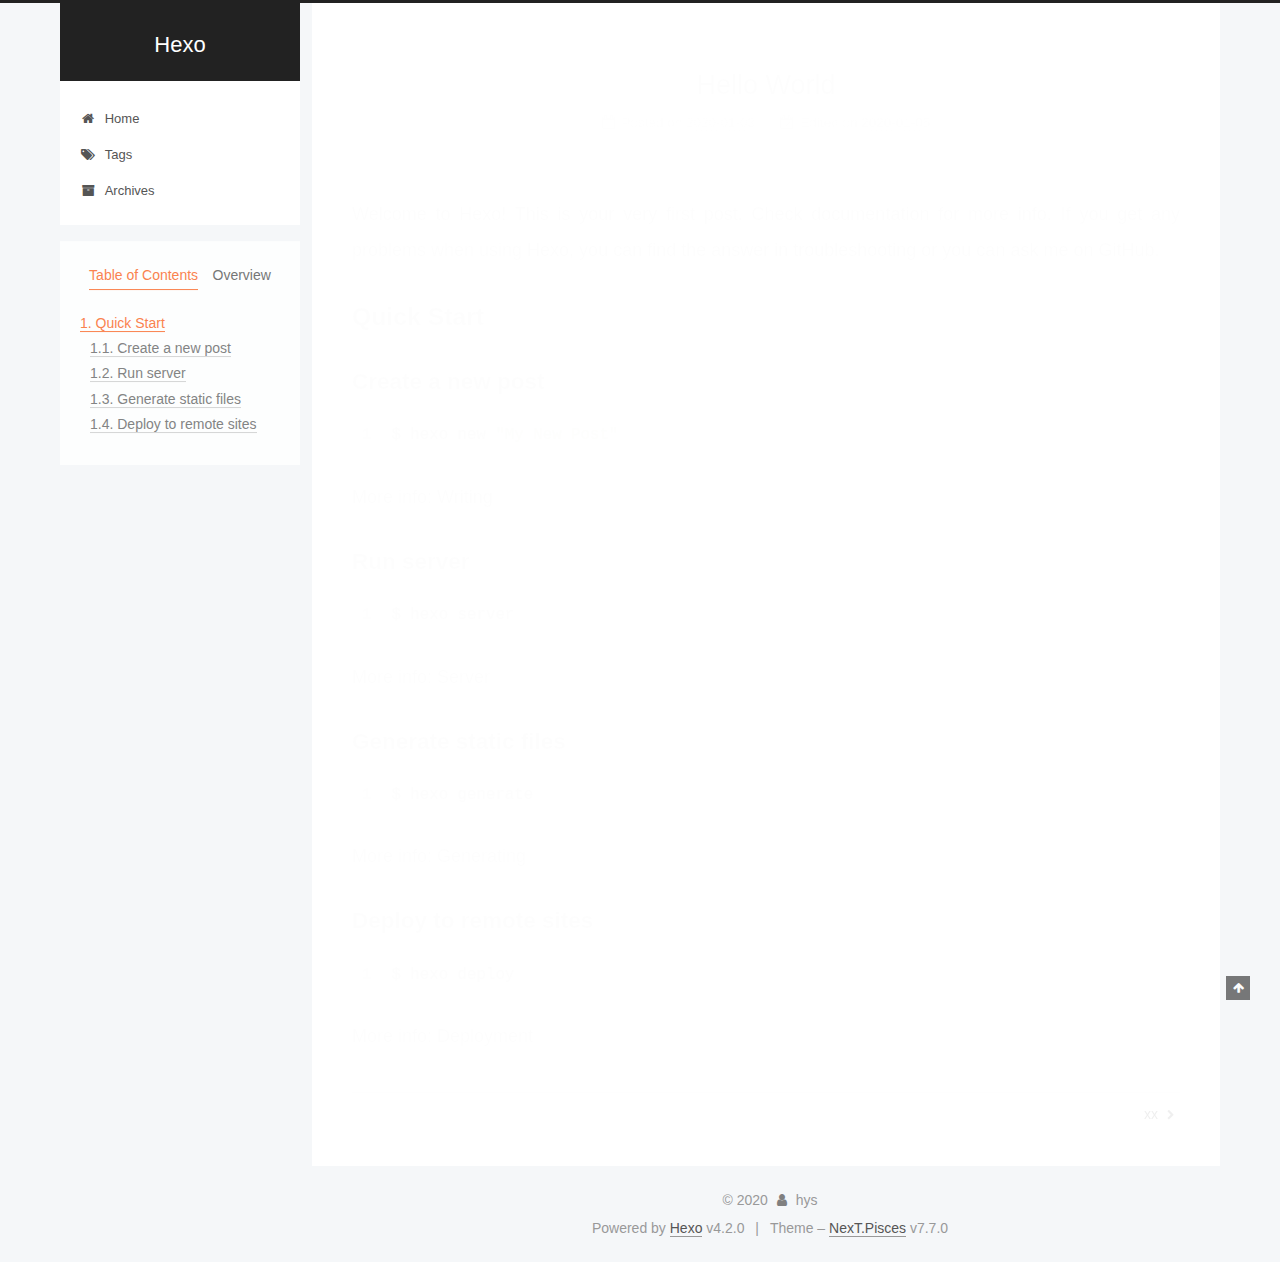
<file: 2020/01/03/hello-world/index.html>
<!DOCTYPE html>
<html lang="zh-Hans">
<head>
  <meta charset="UTF-8">
<meta name="viewport" content="width=device-width, initial-scale=1, maximum-scale=2">
<meta name="theme-color" content="#222">
<meta name="generator" content="Hexo 4.2.0">
  <link rel="apple-touch-icon" sizes="180x180" href="/images/apple-touch-icon-next.png">
  <link rel="icon" type="image/png" sizes="32x32" href="/images/favicon-32x32-next.png">
  <link rel="icon" type="image/png" sizes="16x16" href="/images/favicon-16x16-next.png">
  <link rel="mask-icon" href="/images/logo.svg" color="#222">

<link rel="stylesheet" href="/css/main.css">


<link rel="stylesheet" href="/lib/font-awesome/css/font-awesome.min.css">


<script id="hexo-configurations">
  var NexT = window.NexT || {};
  var CONFIG = {
    hostname: new URL('https://shenghuiye.github.io').hostname,
    root: '/',
    scheme: 'Pisces',
    version: '7.7.0',
    exturl: false,
    sidebar: {"position":"left","display":"post","padding":18,"offset":12,"onmobile":false},
    copycode: {"enable":false,"show_result":false,"style":null},
    back2top: {"enable":true,"sidebar":false,"scrollpercent":false},
    bookmark: {"enable":false,"color":"#222","save":"auto"},
    fancybox: false,
    mediumzoom: false,
    lazyload: false,
    pangu: false,
    comments: {"style":"tabs","active":null,"storage":true,"lazyload":false,"nav":null},
    algolia: {
      appID: '',
      apiKey: '',
      indexName: '',
      hits: {"per_page":10},
      labels: {"input_placeholder":"Search for Posts","hits_empty":"We didn't find any results for the search: ${query}","hits_stats":"${hits} results found in ${time} ms"}
    },
    localsearch: {"enable":false,"trigger":"auto","top_n_per_article":1,"unescape":false,"preload":false},
    path: '',
    motion: {"enable":true,"async":false,"transition":{"post_block":"fadeIn","post_header":"slideDownIn","post_body":"slideDownIn","coll_header":"slideLeftIn","sidebar":"slideUpIn"}}
  };
</script>

  <meta name="description" content="Welcome to Hexo! This is your very first post. Check documentation for more info. If you get any problems when using Hexo, you can find the answer in troubleshooting or you can ask me on GitHub. Quick">
<meta property="og:type" content="article">
<meta property="og:title" content="Hello World">
<meta property="og:url" content="https://shenghuiye.github.io/2020/01/03/hello-world/index.html">
<meta property="og:site_name" content="Hexo">
<meta property="og:description" content="Welcome to Hexo! This is your very first post. Check documentation for more info. If you get any problems when using Hexo, you can find the answer in troubleshooting or you can ask me on GitHub. Quick">
<meta property="article:published_time" content="2020-01-03T13:09:43.765Z">
<meta property="article:modified_time" content="2020-01-05T00:31:41.124Z">
<meta property="article:author" content="hys">
<meta name="twitter:card" content="summary">

<link rel="canonical" href="https://shenghuiye.github.io/2020/01/03/hello-world/">


<script id="page-configurations">
  // https://hexo.io/docs/variables.html
  CONFIG.page = {
    sidebar: "",
    isHome: false,
    isPost: true
  };
</script>

  <title>Hello World | Hexo</title>
  






  <noscript>
  <style>
  .use-motion .brand,
  .use-motion .menu-item,
  .sidebar-inner,
  .use-motion .post-block,
  .use-motion .pagination,
  .use-motion .comments,
  .use-motion .post-header,
  .use-motion .post-body,
  .use-motion .collection-header { opacity: initial; }

  .use-motion .site-title,
  .use-motion .site-subtitle {
    opacity: initial;
    top: initial;
  }

  .use-motion .logo-line-before i { left: initial; }
  .use-motion .logo-line-after i { right: initial; }
  </style>
</noscript>

</head>

<body itemscope itemtype="http://schema.org/WebPage">
  <div class="container use-motion">
    <div class="headband"></div>

    <header class="header" itemscope itemtype="http://schema.org/WPHeader">
      <div class="header-inner"><div class="site-brand-container">
  <div class="site-meta">

    <div>
      <a href="/" class="brand" rel="start">
        <span class="logo-line-before"><i></i></span>
        <span class="site-title">Hexo</span>
        <span class="logo-line-after"><i></i></span>
      </a>
    </div>
  </div>

  <div class="site-nav-toggle">
    <div class="toggle" aria-label="Toggle navigation bar">
      <span class="toggle-line toggle-line-first"></span>
      <span class="toggle-line toggle-line-middle"></span>
      <span class="toggle-line toggle-line-last"></span>
    </div>
  </div>
</div>


<nav class="site-nav">
  
  <ul id="menu" class="menu">
        <li class="menu-item menu-item-home">

    <a href="/" rel="section"><i class="fa fa-fw fa-home"></i>Home</a>

  </li>
        <li class="menu-item menu-item-tags">

    <a href="/tags/" rel="section"><i class="fa fa-fw fa-tags"></i>Tags</a>

  </li>
        <li class="menu-item menu-item-archives">

    <a href="/archives/" rel="section"><i class="fa fa-fw fa-archive"></i>Archives</a>

  </li>
  </ul>

</nav>
</div>
    </header>

    
  <div class="back-to-top">
    <i class="fa fa-arrow-up"></i>
    <span>0%</span>
  </div>


    <main class="main">
      <div class="main-inner">
        <div class="content-wrap">
          

          <div class="content">
            

  <div class="posts-expand">
      
  
  
  <article itemscope itemtype="http://schema.org/Article" class="post-block " lang="zh-Hans">
    <link itemprop="mainEntityOfPage" href="https://shenghuiye.github.io/2020/01/03/hello-world/">

    <span hidden itemprop="author" itemscope itemtype="http://schema.org/Person">
      <meta itemprop="image" content="/images/avatar.gif">
      <meta itemprop="name" content="hys">
      <meta itemprop="description" content="">
    </span>

    <span hidden itemprop="publisher" itemscope itemtype="http://schema.org/Organization">
      <meta itemprop="name" content="Hexo">
    </span>
      <header class="post-header">
        <h1 class="post-title" itemprop="name headline">
          Hello World
        </h1>

        <div class="post-meta">
            <span class="post-meta-item">
              <span class="post-meta-item-icon">
                <i class="fa fa-calendar-o"></i>
              </span>
              <span class="post-meta-item-text">Posted on</span>

              <time title="Created: 2020-01-03 21:09:43" itemprop="dateCreated datePublished" datetime="2020-01-03T21:09:43+08:00">2020-01-03</time>
            </span>
              <span class="post-meta-item">
                <span class="post-meta-item-icon">
                  <i class="fa fa-calendar-check-o"></i>
                </span>
                <span class="post-meta-item-text">Edited on</span>
                <time title="Modified: 2020-01-05 08:31:41" itemprop="dateModified" datetime="2020-01-05T08:31:41+08:00">2020-01-05</time>
              </span>

          

        </div>
      </header>

    
    
    
    <div class="post-body" itemprop="articleBody">

      
        <p>Welcome to <a href="https://hexo.io/" target="_blank" rel="noopener">Hexo</a>! This is your very first post. Check <a href="https://hexo.io/docs/" target="_blank" rel="noopener">documentation</a> for more info. If you get any problems when using Hexo, you can find the answer in <a href="https://hexo.io/docs/troubleshooting.html" target="_blank" rel="noopener">troubleshooting</a> or you can ask me on <a href="https://github.com/hexojs/hexo/issues" target="_blank" rel="noopener">GitHub</a>.</p>
<h2 id="Quick-Start"><a href="#Quick-Start" class="headerlink" title="Quick Start"></a>Quick Start</h2><h3 id="Create-a-new-post"><a href="#Create-a-new-post" class="headerlink" title="Create a new post"></a>Create a new post</h3><figure class="highlight bash"><table><tr><td class="gutter"><pre><span class="line">1</span><br></pre></td><td class="code"><pre><span class="line">$ hexo new <span class="string">"My New Post"</span></span><br></pre></td></tr></table></figure>

<p>More info: <a href="https://hexo.io/docs/writing.html" target="_blank" rel="noopener">Writing</a></p>
<h3 id="Run-server"><a href="#Run-server" class="headerlink" title="Run server"></a>Run server</h3><figure class="highlight bash"><table><tr><td class="gutter"><pre><span class="line">1</span><br></pre></td><td class="code"><pre><span class="line">$ hexo server</span><br></pre></td></tr></table></figure>

<p>More info: <a href="https://hexo.io/docs/server.html" target="_blank" rel="noopener">Server</a></p>
<h3 id="Generate-static-files"><a href="#Generate-static-files" class="headerlink" title="Generate static files"></a>Generate static files</h3><figure class="highlight bash"><table><tr><td class="gutter"><pre><span class="line">1</span><br></pre></td><td class="code"><pre><span class="line">$ hexo generate</span><br></pre></td></tr></table></figure>

<p>More info: <a href="https://hexo.io/docs/generating.html" target="_blank" rel="noopener">Generating</a></p>
<h3 id="Deploy-to-remote-sites"><a href="#Deploy-to-remote-sites" class="headerlink" title="Deploy to remote sites"></a>Deploy to remote sites</h3><figure class="highlight bash"><table><tr><td class="gutter"><pre><span class="line">1</span><br></pre></td><td class="code"><pre><span class="line">$ hexo deploy</span><br></pre></td></tr></table></figure>

<p>More info: <a href="https://hexo.io/docs/one-command-deployment.html" target="_blank" rel="noopener">Deployment</a></p>

    </div>

    
    
    

      <footer class="post-footer">

        


        
    <div class="post-nav">
      <div class="post-nav-item"></div>
      <div class="post-nav-item">
    <a href="/2020/01/05/xx/" rel="next" title="xx">
      xx <i class="fa fa-chevron-right"></i>
    </a></div>
    </div>
      </footer>
    
  </article>
  
  
  

  </div>


          </div>
          

<script>
  window.addEventListener('tabs:register', () => {
    let activeClass = CONFIG.comments.activeClass;
    if (CONFIG.comments.storage) {
      activeClass = localStorage.getItem('comments_active') || activeClass;
    }
    if (activeClass) {
      let activeTab = document.querySelector(`a[href="#comment-${activeClass}"]`);
      if (activeTab) {
        activeTab.click();
      }
    }
  });
  if (CONFIG.comments.storage) {
    window.addEventListener('tabs:click', event => {
      if (!event.target.matches('.tabs-comment .tab-content .tab-pane')) return;
      let commentClass = event.target.classList[1];
      localStorage.setItem('comments_active', commentClass);
    });
  }
</script>

        </div>
          
  
  <div class="toggle sidebar-toggle">
    <span class="toggle-line toggle-line-first"></span>
    <span class="toggle-line toggle-line-middle"></span>
    <span class="toggle-line toggle-line-last"></span>
  </div>

  <aside class="sidebar">
    <div class="sidebar-inner">

      <ul class="sidebar-nav motion-element">
        <li class="sidebar-nav-toc">
          Table of Contents
        </li>
        <li class="sidebar-nav-overview">
          Overview
        </li>
      </ul>

      <!--noindex-->
      <div class="post-toc-wrap sidebar-panel">
          <div class="post-toc motion-element"><ol class="nav"><li class="nav-item nav-level-2"><a class="nav-link" href="#Quick-Start"><span class="nav-number">1.</span> <span class="nav-text">Quick Start</span></a><ol class="nav-child"><li class="nav-item nav-level-3"><a class="nav-link" href="#Create-a-new-post"><span class="nav-number">1.1.</span> <span class="nav-text">Create a new post</span></a></li><li class="nav-item nav-level-3"><a class="nav-link" href="#Run-server"><span class="nav-number">1.2.</span> <span class="nav-text">Run server</span></a></li><li class="nav-item nav-level-3"><a class="nav-link" href="#Generate-static-files"><span class="nav-number">1.3.</span> <span class="nav-text">Generate static files</span></a></li><li class="nav-item nav-level-3"><a class="nav-link" href="#Deploy-to-remote-sites"><span class="nav-number">1.4.</span> <span class="nav-text">Deploy to remote sites</span></a></li></ol></li></ol></div>
      </div>
      <!--/noindex-->

      <div class="site-overview-wrap sidebar-panel">
        <div class="site-author motion-element" itemprop="author" itemscope itemtype="http://schema.org/Person">
  <p class="site-author-name" itemprop="name">hys</p>
  <div class="site-description" itemprop="description"></div>
</div>
<div class="site-state-wrap motion-element">
  <nav class="site-state">
      <div class="site-state-item site-state-posts">
          <a href="/archives/">
        
          <span class="site-state-item-count">2</span>
          <span class="site-state-item-name">posts</span>
        </a>
      </div>
  </nav>
</div>



      </div>

    </div>
  </aside>
  <div id="sidebar-dimmer"></div>


      </div>
    </main>

    <footer class="footer">
      <div class="footer-inner">
        

<div class="copyright">
  
  &copy; 
  <span itemprop="copyrightYear">2020</span>
  <span class="with-love">
    <i class="fa fa-user"></i>
  </span>
  <span class="author" itemprop="copyrightHolder">hys</span>
</div>
  <div class="powered-by">Powered by <a href="https://hexo.io/" class="theme-link" rel="noopener" target="_blank">Hexo</a> v4.2.0
  </div>
  <span class="post-meta-divider">|</span>
  <div class="theme-info">Theme – <a href="https://pisces.theme-next.org/" class="theme-link" rel="noopener" target="_blank">NexT.Pisces</a> v7.7.0
  </div>

        








      </div>
    </footer>
  </div>

  
  <script src="/lib/anime.min.js"></script>
  <script src="/lib/velocity/velocity.min.js"></script>
  <script src="/lib/velocity/velocity.ui.min.js"></script>

<script src="/js/utils.js"></script>

<script src="/js/motion.js"></script>


<script src="/js/schemes/pisces.js"></script>


<script src="/js/next-boot.js"></script>




  















  

  

</body>
</html>
</file>
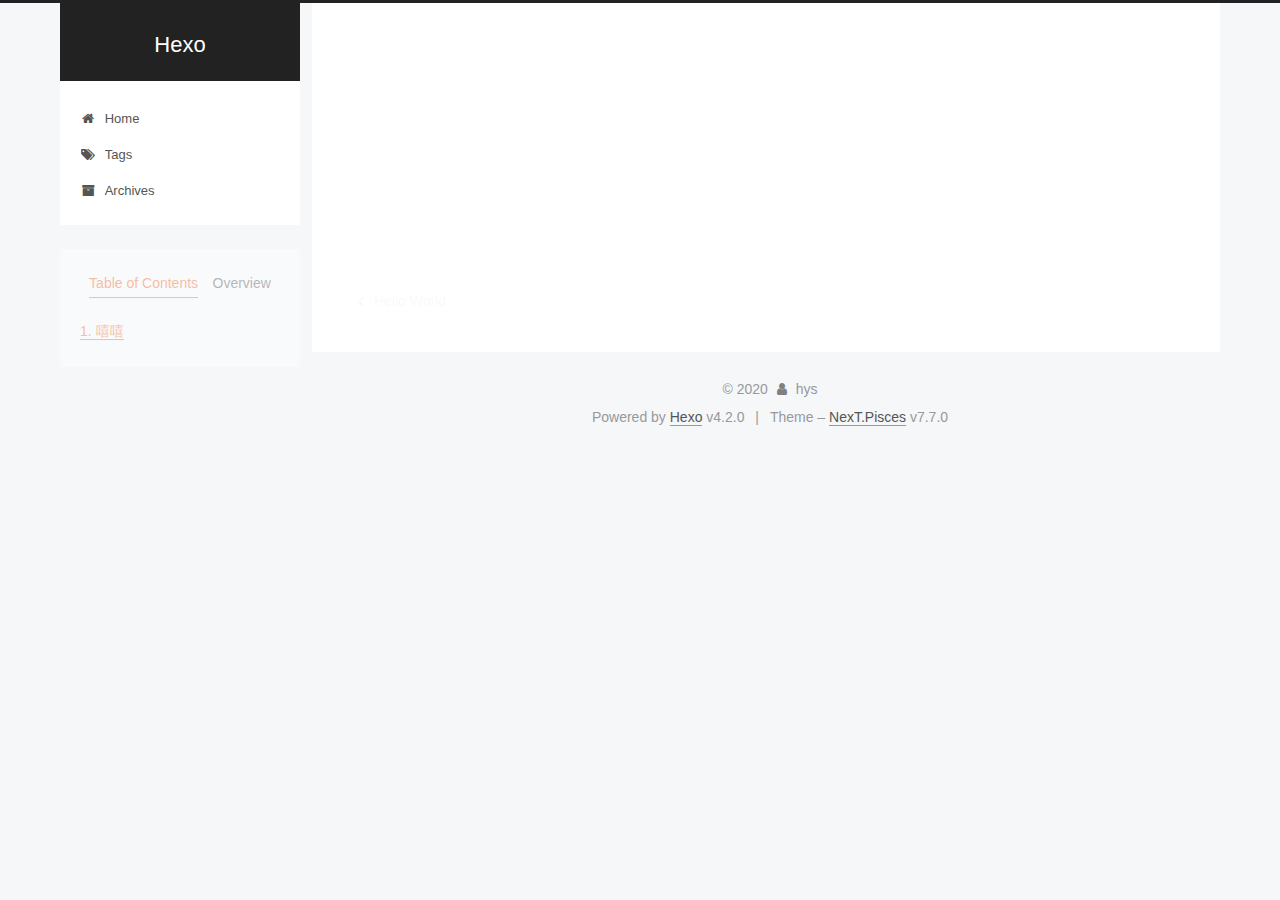
<file: 2020/01/05/xx/index.html>
<!DOCTYPE html>
<html lang="zh-Hans">
<head>
  <meta charset="UTF-8">
<meta name="viewport" content="width=device-width, initial-scale=1, maximum-scale=2">
<meta name="theme-color" content="#222">
<meta name="generator" content="Hexo 4.2.0">
  <link rel="apple-touch-icon" sizes="180x180" href="/images/apple-touch-icon-next.png">
  <link rel="icon" type="image/png" sizes="32x32" href="/images/favicon-32x32-next.png">
  <link rel="icon" type="image/png" sizes="16x16" href="/images/favicon-16x16-next.png">
  <link rel="mask-icon" href="/images/logo.svg" color="#222">

<link rel="stylesheet" href="/css/main.css">


<link rel="stylesheet" href="/lib/font-awesome/css/font-awesome.min.css">


<script id="hexo-configurations">
  var NexT = window.NexT || {};
  var CONFIG = {
    hostname: new URL('https://shenghuiye.github.io').hostname,
    root: '/',
    scheme: 'Pisces',
    version: '7.7.0',
    exturl: false,
    sidebar: {"position":"left","display":"post","padding":18,"offset":12,"onmobile":false},
    copycode: {"enable":false,"show_result":false,"style":null},
    back2top: {"enable":true,"sidebar":false,"scrollpercent":false},
    bookmark: {"enable":false,"color":"#222","save":"auto"},
    fancybox: false,
    mediumzoom: false,
    lazyload: false,
    pangu: false,
    comments: {"style":"tabs","active":null,"storage":true,"lazyload":false,"nav":null},
    algolia: {
      appID: '',
      apiKey: '',
      indexName: '',
      hits: {"per_page":10},
      labels: {"input_placeholder":"Search for Posts","hits_empty":"We didn't find any results for the search: ${query}","hits_stats":"${hits} results found in ${time} ms"}
    },
    localsearch: {"enable":false,"trigger":"auto","top_n_per_article":1,"unescape":false,"preload":false},
    path: '',
    motion: {"enable":true,"async":false,"transition":{"post_block":"fadeIn","post_header":"slideDownIn","post_body":"slideDownIn","coll_header":"slideLeftIn","sidebar":"slideUpIn"}}
  };
</script>

  <meta name="description" content="嘻嘻">
<meta property="og:type" content="article">
<meta property="og:title" content="xx">
<meta property="og:url" content="https://shenghuiye.github.io/2020/01/05/xx/index.html">
<meta property="og:site_name" content="Hexo">
<meta property="og:description" content="嘻嘻">
<meta property="article:published_time" content="2020-01-05T00:45:44.820Z">
<meta property="article:modified_time" content="2020-01-05T00:45:54.231Z">
<meta property="article:author" content="hys">
<meta name="twitter:card" content="summary">

<link rel="canonical" href="https://shenghuiye.github.io/2020/01/05/xx/">


<script id="page-configurations">
  // https://hexo.io/docs/variables.html
  CONFIG.page = {
    sidebar: "",
    isHome: false,
    isPost: true
  };
</script>

  <title>xx | Hexo</title>
  






  <noscript>
  <style>
  .use-motion .brand,
  .use-motion .menu-item,
  .sidebar-inner,
  .use-motion .post-block,
  .use-motion .pagination,
  .use-motion .comments,
  .use-motion .post-header,
  .use-motion .post-body,
  .use-motion .collection-header { opacity: initial; }

  .use-motion .site-title,
  .use-motion .site-subtitle {
    opacity: initial;
    top: initial;
  }

  .use-motion .logo-line-before i { left: initial; }
  .use-motion .logo-line-after i { right: initial; }
  </style>
</noscript>

</head>

<body itemscope itemtype="http://schema.org/WebPage">
  <div class="container use-motion">
    <div class="headband"></div>

    <header class="header" itemscope itemtype="http://schema.org/WPHeader">
      <div class="header-inner"><div class="site-brand-container">
  <div class="site-meta">

    <div>
      <a href="/" class="brand" rel="start">
        <span class="logo-line-before"><i></i></span>
        <span class="site-title">Hexo</span>
        <span class="logo-line-after"><i></i></span>
      </a>
    </div>
  </div>

  <div class="site-nav-toggle">
    <div class="toggle" aria-label="Toggle navigation bar">
      <span class="toggle-line toggle-line-first"></span>
      <span class="toggle-line toggle-line-middle"></span>
      <span class="toggle-line toggle-line-last"></span>
    </div>
  </div>
</div>


<nav class="site-nav">
  
  <ul id="menu" class="menu">
        <li class="menu-item menu-item-home">

    <a href="/" rel="section"><i class="fa fa-fw fa-home"></i>Home</a>

  </li>
        <li class="menu-item menu-item-tags">

    <a href="/tags/" rel="section"><i class="fa fa-fw fa-tags"></i>Tags</a>

  </li>
        <li class="menu-item menu-item-archives">

    <a href="/archives/" rel="section"><i class="fa fa-fw fa-archive"></i>Archives</a>

  </li>
  </ul>

</nav>
</div>
    </header>

    
  <div class="back-to-top">
    <i class="fa fa-arrow-up"></i>
    <span>0%</span>
  </div>


    <main class="main">
      <div class="main-inner">
        <div class="content-wrap">
          

          <div class="content">
            

  <div class="posts-expand">
      
  
  
  <article itemscope itemtype="http://schema.org/Article" class="post-block " lang="zh-Hans">
    <link itemprop="mainEntityOfPage" href="https://shenghuiye.github.io/2020/01/05/xx/">

    <span hidden itemprop="author" itemscope itemtype="http://schema.org/Person">
      <meta itemprop="image" content="/images/avatar.gif">
      <meta itemprop="name" content="hys">
      <meta itemprop="description" content="">
    </span>

    <span hidden itemprop="publisher" itemscope itemtype="http://schema.org/Organization">
      <meta itemprop="name" content="Hexo">
    </span>
      <header class="post-header">
        <h1 class="post-title" itemprop="name headline">
          xx
        </h1>

        <div class="post-meta">
            <span class="post-meta-item">
              <span class="post-meta-item-icon">
                <i class="fa fa-calendar-o"></i>
              </span>
              <span class="post-meta-item-text">Posted on</span>
              

              <time title="Created: 2020-01-05 08:45:44 / Modified: 08:45:54" itemprop="dateCreated datePublished" datetime="2020-01-05T08:45:44+08:00">2020-01-05</time>
            </span>

          

        </div>
      </header>

    
    
    
    <div class="post-body" itemprop="articleBody">

      
        <h1 id="嘻嘻"><a href="#嘻嘻" class="headerlink" title="嘻嘻"></a>嘻嘻</h1>
    </div>

    
    
    

      <footer class="post-footer">

        


        
    <div class="post-nav">
      <div class="post-nav-item">
    <a href="/2020/01/03/hello-world/" rel="prev" title="Hello World">
      <i class="fa fa-chevron-left"></i> Hello World
    </a></div>
      <div class="post-nav-item"></div>
    </div>
      </footer>
    
  </article>
  
  
  

  </div>


          </div>
          

<script>
  window.addEventListener('tabs:register', () => {
    let activeClass = CONFIG.comments.activeClass;
    if (CONFIG.comments.storage) {
      activeClass = localStorage.getItem('comments_active') || activeClass;
    }
    if (activeClass) {
      let activeTab = document.querySelector(`a[href="#comment-${activeClass}"]`);
      if (activeTab) {
        activeTab.click();
      }
    }
  });
  if (CONFIG.comments.storage) {
    window.addEventListener('tabs:click', event => {
      if (!event.target.matches('.tabs-comment .tab-content .tab-pane')) return;
      let commentClass = event.target.classList[1];
      localStorage.setItem('comments_active', commentClass);
    });
  }
</script>

        </div>
          
  
  <div class="toggle sidebar-toggle">
    <span class="toggle-line toggle-line-first"></span>
    <span class="toggle-line toggle-line-middle"></span>
    <span class="toggle-line toggle-line-last"></span>
  </div>

  <aside class="sidebar">
    <div class="sidebar-inner">

      <ul class="sidebar-nav motion-element">
        <li class="sidebar-nav-toc">
          Table of Contents
        </li>
        <li class="sidebar-nav-overview">
          Overview
        </li>
      </ul>

      <!--noindex-->
      <div class="post-toc-wrap sidebar-panel">
          <div class="post-toc motion-element"><ol class="nav"><li class="nav-item nav-level-1"><a class="nav-link" href="#嘻嘻"><span class="nav-number">1.</span> <span class="nav-text">嘻嘻</span></a></li></ol></div>
      </div>
      <!--/noindex-->

      <div class="site-overview-wrap sidebar-panel">
        <div class="site-author motion-element" itemprop="author" itemscope itemtype="http://schema.org/Person">
  <p class="site-author-name" itemprop="name">hys</p>
  <div class="site-description" itemprop="description"></div>
</div>
<div class="site-state-wrap motion-element">
  <nav class="site-state">
      <div class="site-state-item site-state-posts">
          <a href="/archives/">
        
          <span class="site-state-item-count">2</span>
          <span class="site-state-item-name">posts</span>
        </a>
      </div>
  </nav>
</div>



      </div>

    </div>
  </aside>
  <div id="sidebar-dimmer"></div>


      </div>
    </main>

    <footer class="footer">
      <div class="footer-inner">
        

<div class="copyright">
  
  &copy; 
  <span itemprop="copyrightYear">2020</span>
  <span class="with-love">
    <i class="fa fa-user"></i>
  </span>
  <span class="author" itemprop="copyrightHolder">hys</span>
</div>
  <div class="powered-by">Powered by <a href="https://hexo.io/" class="theme-link" rel="noopener" target="_blank">Hexo</a> v4.2.0
  </div>
  <span class="post-meta-divider">|</span>
  <div class="theme-info">Theme – <a href="https://pisces.theme-next.org/" class="theme-link" rel="noopener" target="_blank">NexT.Pisces</a> v7.7.0
  </div>

        








      </div>
    </footer>
  </div>

  
  <script src="/lib/anime.min.js"></script>
  <script src="/lib/velocity/velocity.min.js"></script>
  <script src="/lib/velocity/velocity.ui.min.js"></script>

<script src="/js/utils.js"></script>

<script src="/js/motion.js"></script>


<script src="/js/schemes/pisces.js"></script>


<script src="/js/next-boot.js"></script>




  















  

  

</body>
</html>
</file>
<file: css/main.css>
html {
  line-height: 1.15; /* 1 */
  -webkit-text-size-adjust: 100%; /* 2 */
}
body {
  margin: 0;
}
main {
  display: block;
}
h1 {
  font-size: 2em;
  margin: 0.67em 0;
}
hr {
  box-sizing: content-box; /* 1 */
  height: 0; /* 1 */
  overflow: visible; /* 2 */
}
pre {
  font-family: monospace, monospace; /* 1 */
  font-size: 1em; /* 2 */
}
a {
  background: transparent;
}
abbr[title] {
  border-bottom: none; /* 1 */
  text-decoration: underline; /* 2 */
  text-decoration: underline dotted; /* 2 */
}
b,
strong {
  font-weight: bolder;
}
code,
kbd,
samp {
  font-family: monospace, monospace; /* 1 */
  font-size: 1em; /* 2 */
}
small {
  font-size: 80%;
}
sub,
sup {
  font-size: 75%;
  line-height: 0;
  position: relative;
  vertical-align: baseline;
}
sub {
  bottom: -0.25em;
}
sup {
  top: -0.5em;
}
img {
  border-style: none;
}
button,
input,
optgroup,
select,
textarea {
  font-family: inherit; /* 1 */
  font-size: 100%; /* 1 */
  line-height: 1.15; /* 1 */
  margin: 0; /* 2 */
}
button,
input {
/* 1 */
  overflow: visible;
}
button,
select {
/* 1 */
  text-transform: none;
}
button,
[type='button'],
[type='reset'],
[type='submit'] {
  -webkit-appearance: button;
}
button::-moz-focus-inner,
[type='button']::-moz-focus-inner,
[type='reset']::-moz-focus-inner,
[type='submit']::-moz-focus-inner {
  border-style: none;
  padding: 0;
}
button:-moz-focusring,
[type='button']:-moz-focusring,
[type='reset']:-moz-focusring,
[type='submit']:-moz-focusring {
  outline: 1px dotted ButtonText;
}
fieldset {
  padding: 0.35em 0.75em 0.625em;
}
legend {
  box-sizing: border-box; /* 1 */
  color: inherit; /* 2 */
  display: table; /* 1 */
  max-width: 100%; /* 1 */
  padding: 0; /* 3 */
  white-space: normal; /* 1 */
}
progress {
  vertical-align: baseline;
}
textarea {
  overflow: auto;
}
[type='checkbox'],
[type='radio'] {
  box-sizing: border-box; /* 1 */
  padding: 0; /* 2 */
}
[type='number']::-webkit-inner-spin-button,
[type='number']::-webkit-outer-spin-button {
  height: auto;
}
[type='search'] {
  outline-offset: -2px; /* 2 */
  -webkit-appearance: textfield; /* 1 */
}
[type='search']::-webkit-search-decoration {
  -webkit-appearance: none;
}
::-webkit-file-upload-button {
  font: inherit; /* 2 */
  -webkit-appearance: button; /* 1 */
}
details {
  display: block;
}
summary {
  display: list-item;
}
template {
  display: none;
}
[hidden] {
  display: none;
}
::selection {
  background: #262a30;
  color: #fff;
}
html,
body {
  height: 100%;
}
body {
  background: #f5f7f9;
  color: #555;
  font-family: 'Lato', "PingFang SC", "Microsoft YaHei", sans-serif;
  font-size: 1em;
  line-height: 2;
}
@media (max-width: 991px) {
  body {
    padding-left: 0 !important;
    padding-right: 0 !important;
  }
}
h1,
h2,
h3,
h4,
h5,
h6 {
  font-family: 'Lato', "PingFang SC", "Microsoft YaHei", sans-serif;
  font-weight: bold;
  line-height: 1.5;
  margin: 20px 0 15px;
}
h1 {
  font-size: 1.5em;
}
h2 {
  font-size: 1.375em;
}
h3 {
  font-size: 1.25em;
}
h4 {
  font-size: 1.125em;
}
h5 {
  font-size: 1em;
}
h6 {
  font-size: 0.875em;
}
p {
  margin: 0 0 20px 0;
}
a,
span.exturl {
  border-bottom: 1px solid #999;
  color: #555;
  outline: 0;
  text-decoration: none;
  overflow-wrap: break-word;
  word-wrap: break-word;
  cursor: pointer;
}
a:hover,
span.exturl:hover {
  border-bottom-color: #222;
  color: #222;
}
iframe,
img,
video {
  display: block;
  margin-left: auto;
  margin-right: auto;
  max-width: 100%;
}
hr {
  background-color: #ddd;
  background-image: repeating-linear-gradient(-45deg, #fff, #fff 4px, transparent 4px, transparent 8px);
  border: 0;
  height: 3px;
  margin: 40px 0;
}
blockquote {
  border-left: 4px solid #ddd;
  color: #666;
  margin: 0;
  padding: 0 15px;
}
blockquote cite::before {
  content: '-';
  padding: 0 5px;
}
dt {
  font-weight: 700;
}
dd {
  margin: 0;
  padding: 0;
}
kbd {
  background-color: #f5f5f5;
  background-image: linear-gradient(#eee, #fff, #eee);
  border: 1px solid #ccc;
  border-radius: 0.2em;
  box-shadow: 0.1em 0.1em 0.2em rgba(0,0,0,0.1);
  font-family: inherit;
  padding: 0.1em 0.3em;
  white-space: nowrap;
}
.table-container {
  -webkit-overflow-scrolling: touch;
  overflow: auto;
}
table {
  border-collapse: collapse;
  border-spacing: 0;
  font-size: 0.875em;
  margin: 0 0 20px 0;
  width: 100%;
}
tbody tr:nth-of-type(odd) {
  background: #f9f9f9;
}
tbody tr:hover {
  background: #f5f5f5;
}
caption,
th,
td {
  font-weight: normal;
  padding: 8px;
  text-align: left;
  vertical-align: middle;
}
th,
td {
  border: 1px solid #ddd;
  border-bottom: 3px solid #ddd;
}
th {
  font-weight: 700;
  padding-bottom: 10px;
}
td {
  border-bottom-width: 1px;
}
.btn {
  background: #fff;
  border: 2px solid #555;
  border-radius: 2px;
  color: #555;
  display: inline-block;
  font-size: 0.875em;
  line-height: 2;
  padding: 0 20px;
  text-decoration: none;
  transition-property: background-color;
  transition-delay: 0s;
  transition-duration: 0.2s;
  transition-timing-function: ease-in-out;
}
.btn:hover {
  background: #222;
  border-color: #222;
  color: #fff;
}
.btn + .btn {
  margin: 0 0 8px 8px;
}
.btn .fa-fw {
  text-align: left;
  width: 1.285714285714286em;
}
.toggle {
  line-height: 0;
}
.toggle .toggle-line {
  background: #fff;
  display: inline-block;
  height: 2px;
  left: 0;
  position: relative;
  top: 0;
  transition: all 0.4s;
  vertical-align: top;
  width: 100%;
}
.toggle .toggle-line:not(:first-child) {
  margin-top: 3px;
}
.toggle.toggle-arrow .toggle-line-first {
  left: 50%;
  top: 2px;
  transform: rotate(45deg);
  width: 50%;
}
.toggle.toggle-arrow .toggle-line-middle {
  left: 2px;
  width: 90%;
}
.toggle.toggle-arrow .toggle-line-last {
  left: 50%;
  top: -2px;
  transform: rotate(-45deg);
  width: 50%;
}
.toggle.toggle-close .toggle-line-first {
  transform: rotate(-45deg);
  top: 5px;
}
.toggle.toggle-close .toggle-line-middle {
  opacity: 0;
}
.toggle.toggle-close .toggle-line-last {
  transform: rotate(45deg);
  top: -5px;
}
.highlight,
pre {
  background: #f7f7f7;
  color: #4d4d4c;
  line-height: 1.6;
  margin: 0 auto 20px;
}
pre,
code {
  font-family: consolas, Menlo, monospace, "PingFang SC", "Microsoft YaHei";
}
code {
  background: #eee;
  border-radius: 3px;
  color: #555;
  padding: 2px 4px;
  overflow-wrap: break-word;
  word-wrap: break-word;
}
.highlight *::selection {
  background: #d6d6d6;
}
.highlight pre {
  border: 0;
  margin: 0;
  padding: 10px 0;
}
.highlight table {
  border: 0;
  margin: 0;
  width: auto;
}
.highlight td {
  border: 0;
  padding: 0;
}
.highlight figcaption {
  background: #eee;
  color: #4d4d4c;
  font-size: 0.875em;
  line-height: 1.2;
  padding: 0.5em;
}
.highlight figcaption::before,
.highlight figcaption::after {
  content: ' ';
  display: table;
}
.highlight figcaption::after {
  clear: both;
}
.highlight figcaption a {
  color: #4d4d4c;
  float: right;
}
.highlight figcaption a:hover {
  border-bottom-color: #4d4d4c;
}
.highlight .gutter {
  -moz-user-select: none;
  -ms-user-select: none;
  -webkit-user-select: none;
  user-select: none;
}
.highlight .gutter pre {
  background: #eff2f3;
  color: #869194;
  padding-left: 10px;
  padding-right: 10px;
  text-align: right;
}
.highlight .code pre {
  background: #f7f7f7;
  padding-left: 10px;
  width: 100%;
}
.gist table {
  width: auto;
}
.gist table td {
  border: 0;
}
pre {
  overflow: auto;
  padding: 10px;
}
pre code {
  background: none;
  color: #4d4d4c;
  font-size: 0.875em;
  padding: 0;
  text-shadow: none;
}
pre .deletion {
  background: #fdd;
}
pre .addition {
  background: #dfd;
}
pre .meta {
  color: #eab700;
  -moz-user-select: none;
  -ms-user-select: none;
  -webkit-user-select: none;
  user-select: none;
}
pre .comment {
  color: #8e908c;
}
pre .variable,
pre .attribute,
pre .tag,
pre .name,
pre .regexp,
pre .ruby .constant,
pre .xml .tag .title,
pre .xml .pi,
pre .xml .doctype,
pre .html .doctype,
pre .css .id,
pre .css .class,
pre .css .pseudo {
  color: #c82829;
}
pre .number,
pre .preprocessor,
pre .built_in,
pre .builtin-name,
pre .literal,
pre .params,
pre .constant,
pre .command {
  color: #f5871f;
}
pre .ruby .class .title,
pre .css .rules .attribute,
pre .string,
pre .symbol,
pre .value,
pre .inheritance,
pre .header,
pre .ruby .symbol,
pre .xml .cdata,
pre .special,
pre .formula {
  color: #718c00;
}
pre .title,
pre .css .hexcolor {
  color: #3e999f;
}
pre .function,
pre .python .decorator,
pre .python .title,
pre .ruby .function .title,
pre .ruby .title .keyword,
pre .perl .sub,
pre .javascript .title,
pre .coffeescript .title {
  color: #4271ae;
}
pre .keyword,
pre .javascript .function {
  color: #8959a8;
}
.blockquote-center {
  border-left: none;
  margin: 40px 0;
  padding: 0;
  position: relative;
  text-align: center;
}
.blockquote-center::before,
.blockquote-center::after {
  background-repeat: no-repeat;
  background-size: 22px 22px;
  content: ' ';
  display: block;
  height: 24px;
  opacity: 0.2;
  position: absolute;
  width: 100%;
}
.blockquote-center::before {
  background-image: url("../images/quote-l.svg");
  background-position: 0 -6px;
  border-top: 1px solid #ccc;
  top: -20px;
}
.blockquote-center::after {
  background-image: url("../images/quote-r.svg");
  background-position: 100% 8px;
  border-bottom: 1px solid #ccc;
  bottom: -20px;
}
.blockquote-center p,
.blockquote-center div {
  text-align: center;
}
.post-body .group-picture img {
  margin: 0 auto;
  padding: 0 3px;
}
.group-picture-row {
  margin-bottom: 6px;
  overflow: hidden;
}
.group-picture-column {
  float: left;
  margin-bottom: 10px;
}
.post-body .label {
  display: inline;
  padding: 0 2px;
}
.post-body .label.default {
  background: #f0f0f0;
}
.post-body .label.primary {
  background: #efe6f7;
}
.post-body .label.info {
  background: #e5f2f8;
}
.post-body .label.success {
  background: #e7f4e9;
}
.post-body .label.warning {
  background: #fcf6e1;
}
.post-body .label.danger {
  background: #fae8eb;
}
.post-body .tabs {
  margin-bottom: 20px;
}
.post-body .tabs,
.tabs-comment {
  display: block;
  padding-top: 10px;
  position: relative;
}
.post-body .tabs ul.nav-tabs,
.tabs-comment ul.nav-tabs {
  display: flex;
  flex-wrap: wrap;
  margin: 0;
  margin-bottom: -1px;
  padding: 0;
}
@media (max-width: 413px) {
  .post-body .tabs ul.nav-tabs,
  .tabs-comment ul.nav-tabs {
    display: block;
    margin-bottom: 5px;
  }
}
.post-body .tabs ul.nav-tabs li.tab,
.tabs-comment ul.nav-tabs li.tab {
  background: #fff;
  border-bottom: 1px solid #ddd;
  border-left: 1px solid transparent;
  border-right: 1px solid transparent;
  border-top: 3px solid transparent;
  flex-grow: 1;
  list-style-type: none;
  border-radius: 0 0 0 0;
}
@media (max-width: 413px) {
  .post-body .tabs ul.nav-tabs li.tab,
  .tabs-comment ul.nav-tabs li.tab {
    border-bottom: 1px solid transparent;
    border-left: 3px solid transparent;
    border-right: 1px solid transparent;
    border-top: 1px solid transparent;
  }
}
@media (max-width: 413px) {
  .post-body .tabs ul.nav-tabs li.tab,
  .tabs-comment ul.nav-tabs li.tab {
    border-radius: 0;
  }
}
.post-body .tabs ul.nav-tabs li.tab a,
.tabs-comment ul.nav-tabs li.tab a {
  border-bottom: initial;
  display: block;
  line-height: 1.8;
  outline: 0;
  padding: 0.25em 0.75em;
  text-align: center;
  transition-delay: 0s;
  transition-duration: 0.2s;
  transition-timing-function: ease-out;
}
.post-body .tabs ul.nav-tabs li.tab a i,
.tabs-comment ul.nav-tabs li.tab a i {
  width: 1.285714285714286em;
}
.post-body .tabs ul.nav-tabs li.tab.active,
.tabs-comment ul.nav-tabs li.tab.active {
  border-bottom: 1px solid transparent;
  border-left: 1px solid #ddd;
  border-right: 1px solid #ddd;
  border-top: 3px solid #fc6423;
}
@media (max-width: 413px) {
  .post-body .tabs ul.nav-tabs li.tab.active,
  .tabs-comment ul.nav-tabs li.tab.active {
    border-bottom: 1px solid #ddd;
    border-left: 3px solid #fc6423;
    border-right: 1px solid #ddd;
    border-top: 1px solid #ddd;
  }
}
.post-body .tabs ul.nav-tabs li.tab.active a,
.tabs-comment ul.nav-tabs li.tab.active a {
  color: #555;
  cursor: default;
}
.post-body .tabs .tab-content .tab-pane,
.tabs-comment .tab-content .tab-pane {
  border: 1px solid #ddd;
  padding: 20px 20px 0 20px;
  border-radius: 0;
}
.post-body .tabs .tab-content .tab-pane:not(.active),
.tabs-comment .tab-content .tab-pane:not(.active) {
  display: none;
}
.post-body .tabs .tab-content .tab-pane.active,
.tabs-comment .tab-content .tab-pane.active {
  display: block;
}
.post-body .tabs .tab-content .tab-pane.active:nth-of-type(1),
.tabs-comment .tab-content .tab-pane.active:nth-of-type(1) {
  border-radius: 0 0 0 0;
}
@media (max-width: 413px) {
  .post-body .tabs .tab-content .tab-pane.active:nth-of-type(1),
  .tabs-comment .tab-content .tab-pane.active:nth-of-type(1) {
    border-radius: 0;
  }
}
.post-body .note {
  border-radius: 3px;
  margin-bottom: 20px;
  padding: 15px;
  position: relative;
  border: 1px solid #eee;
  border-left-width: 5px;
}
.post-body .note h2,
.post-body .note h3,
.post-body .note h4,
.post-body .note h5,
.post-body .note h6 {
  margin-top: 0;
  border-bottom: initial;
  margin-bottom: 0;
  padding-top: 0;
}
.post-body .note p:first-child,
.post-body .note ul:first-child,
.post-body .note ol:first-child,
.post-body .note table:first-child,
.post-body .note pre:first-child,
.post-body .note blockquote:first-child,
.post-body .note img:first-child {
  margin-top: 0;
}
.post-body .note p:last-child,
.post-body .note ul:last-child,
.post-body .note ol:last-child,
.post-body .note table:last-child,
.post-body .note pre:last-child,
.post-body .note blockquote:last-child,
.post-body .note img:last-child {
  margin-bottom: 0;
}
.post-body .note.default {
  border-left-color: #777;
}
.post-body .note.default h2,
.post-body .note.default h3,
.post-body .note.default h4,
.post-body .note.default h5,
.post-body .note.default h6 {
  color: #777;
}
.post-body .note.primary {
  border-left-color: #6f42c1;
}
.post-body .note.primary h2,
.post-body .note.primary h3,
.post-body .note.primary h4,
.post-body .note.primary h5,
.post-body .note.primary h6 {
  color: #6f42c1;
}
.post-body .note.info {
  border-left-color: #428bca;
}
.post-body .note.info h2,
.post-body .note.info h3,
.post-body .note.info h4,
.post-body .note.info h5,
.post-body .note.info h6 {
  color: #428bca;
}
.post-body .note.success {
  border-left-color: #5cb85c;
}
.post-body .note.success h2,
.post-body .note.success h3,
.post-body .note.success h4,
.post-body .note.success h5,
.post-body .note.success h6 {
  color: #5cb85c;
}
.post-body .note.warning {
  border-left-color: #f0ad4e;
}
.post-body .note.warning h2,
.post-body .note.warning h3,
.post-body .note.warning h4,
.post-body .note.warning h5,
.post-body .note.warning h6 {
  color: #f0ad4e;
}
.post-body .note.danger {
  border-left-color: #d9534f;
}
.post-body .note.danger h2,
.post-body .note.danger h3,
.post-body .note.danger h4,
.post-body .note.danger h5,
.post-body .note.danger h6 {
  color: #d9534f;
}
.pagination .prev,
.pagination .next,
.pagination .page-number,
.pagination .space {
  display: inline-block;
  margin: 0 10px;
  padding: 0 11px;
  position: relative;
  top: -1px;
}
@media (max-width: 767px) {
  .pagination .prev,
  .pagination .next,
  .pagination .page-number,
  .pagination .space {
    margin: 0 5px;
  }
}
.pagination {
  border-top: 1px solid #eee;
  margin: 120px 0 0;
  text-align: center;
}
.pagination .prev,
.pagination .next,
.pagination .page-number {
  border-bottom: 0;
  border-top: 1px solid #eee;
  transition-property: border-color;
  transition-delay: 0s;
  transition-duration: 0.2s;
  transition-timing-function: ease-in-out;
}
.pagination .prev:hover,
.pagination .next:hover,
.pagination .page-number:hover {
  border-top-color: #222;
}
.pagination .space {
  margin: 0;
  padding: 0;
}
.pagination .prev {
  margin-left: 0;
}
.pagination .next {
  margin-right: 0;
}
.pagination .page-number.current {
  background: #ccc;
  border-top-color: #ccc;
  color: #fff;
}
@media (max-width: 767px) {
  .pagination {
    border-top: none;
  }
  .pagination .prev,
  .pagination .next,
  .pagination .page-number {
    border-bottom: 1px solid #eee;
    border-top: 0;
    margin-bottom: 10px;
    padding: 0 10px;
  }
  .pagination .prev:hover,
  .pagination .next:hover,
  .pagination .page-number:hover {
    border-bottom-color: #222;
  }
}
.comments {
  margin: 60px 20px 0;
  overflow: hidden;
}
.comment-button-group {
  display: flex;
  flex-wrap: wrap-reverse;
  justify-content: center;
  margin: 1em 0;
}
.comment-button-group .comment-button {
  margin: 0.1em 0.2em;
}
.comment-button-group .comment-button.active {
  background: #222;
  border-color: #222;
  color: #fff;
}
.comment-position {
  display: none;
}
.comment-position.active {
  display: block;
}
.tabs-comment {
  background: #fff;
  margin-top: 4em;
  padding-top: 0;
}
.tabs-comment .comments {
  border: 0;
  box-shadow: none;
  margin-top: 0;
  padding-top: 0;
}
.container {
  min-height: 100%;
  position: relative;
}
.main-inner {
  margin: 0 auto;
  width: calc(100% - 20px);
}
@media (min-width: 1200px) {
  .main-inner {
    width: 1160px;
  }
}
@media (min-width: 1600px) {
  .main-inner {
    width: 73%;
  }
}
.header {
  background: transparent;
}
.header-inner {
  margin: 0 auto;
  position: relative;
  width: calc(100% - 20px);
}
@media (min-width: 1200px) {
  .header-inner {
    width: 1160px;
  }
}
@media (min-width: 1600px) {
  .header-inner {
    width: 73%;
  }
}
.headband {
  background: #222;
  height: 3px;
}
.site-meta {
  margin: 0;
  text-align: center;
}
@media (max-width: 767px) {
  .site-meta {
    text-align: center;
  }
}
.brand {
  background: #222;
  border-bottom: none;
  color: #fff;
  display: inline-block;
  line-height: 1.375em;
  padding: 0 40px;
  position: relative;
}
.brand:hover {
  color: #fff;
}
.site-title {
  display: inline-block;
  font-family: 'Lato', "PingFang SC", "Microsoft YaHei", sans-serif;
  font-size: 1.375em;
  font-weight: normal;
  line-height: 1.5;
  vertical-align: top;
}
.site-subtitle {
  color: #ddd;
  font-size: 0.8125em;
  margin-top: 10px;
}
.use-motion .brand {
  opacity: 0;
}
.use-motion .site-title,
.use-motion .site-subtitle,
.use-motion .custom-logo-image {
  opacity: 0;
  position: relative;
  top: -10px;
}
.site-nav-toggle {
  display: none;
  left: 10px;
  position: absolute;
}
@media (max-width: 767px) {
  .site-nav-toggle {
    display: block;
  }
}
.site-nav-toggle .toggle {
  background: transparent;
  border: 0;
  margin-top: 2px;
  padding: 10px;
  width: 22px;
}
.site-nav-toggle .toggle .toggle-line {
  background: #555;
  border-radius: 1px;
}
.site-nav {
  display: block;
}
@media (max-width: 767px) {
  .site-nav {
    clear: both;
    display: none;
  }
}
.site-nav.site-nav-on {
  display: block;
}
.menu {
  margin-top: 20px;
  padding-left: 0;
  text-align: center;
}
.menu-item {
  display: inline-block;
  list-style: none;
  margin: 0 10px;
}
@media (max-width: 767px) {
  .menu-item {
    margin-top: 10px;
  }
}
.menu-item a,
.menu-item span.exturl {
  border-bottom: 0;
  display: block;
  font-size: 0.8125em;
  transition-property: border-color;
  transition-delay: 0s;
  transition-duration: 0.2s;
  transition-timing-function: ease-in-out;
}
@media (hover: none) {
  .menu-item a:hover,
  .menu-item span.exturl:hover {
    border-bottom-color: transparent !important;
  }
}
.menu-item .fa {
  margin-right: 8px;
}
.menu-item .badge {
  display: inline-block;
  font-weight: 700;
  line-height: 1;
  margin-left: 0.35em;
  margin-top: 0.35em;
  text-align: center;
  white-space: nowrap;
}
@media (max-width: 767px) {
  .menu-item .badge {
    float: right;
    margin-left: 0;
  }
}
.use-motion .menu-item {
  opacity: 0;
}
.sidebar {
  background: #222;
  bottom: 0;
  box-shadow: inset 0 2px 6px #000;
  position: fixed;
  top: 0;
  z-index: 1200;
}
.sidebar a,
.sidebar span.exturl {
  border-bottom-color: #555;
  color: #999;
}
.sidebar a:hover,
.sidebar span.exturl:hover {
  border-bottom-color: #eee;
  color: #eee;
}
@media (max-width: 991px) {
  .sidebar {
    display: none;
  }
}
.sidebar-inner {
  color: #999;
  padding: 18px 10px;
  text-align: center;
}
.site-overview-wrap {
  overflow-x: hidden;
  overflow-y: auto;
}
.cc-license {
  margin-top: 10px;
  text-align: center;
}
.cc-license .cc-opacity {
  border-bottom: none;
  opacity: 0.7;
}
.cc-license .cc-opacity:hover {
  opacity: 0.9;
}
.cc-license img {
  display: inline-block;
}
.site-author-image {
  border: 1px solid #eee;
  display: block;
  height: auto;
  margin: 0 auto;
  max-width: 120px;
  padding: 2px;
}
.site-author-name {
  color: #222;
  font-weight: 600;
  margin: 0;
  text-align: center;
}
.site-description {
  color: #999;
  font-size: 0.8125em;
  margin-top: 0;
  text-align: center;
}
.links-of-author {
  margin-top: 15px;
}
.links-of-author a,
.links-of-author span.exturl {
  border-bottom-color: #555;
  display: inline-block;
  font-size: 0.8125em;
  margin-bottom: 10px;
  margin-right: 10px;
  vertical-align: middle;
}
.links-of-author a::before,
.links-of-author span.exturl::before {
  background: #ffe766;
  border-radius: 50%;
  content: ' ';
  display: inline-block;
  height: 4px;
  margin-right: 3px;
  vertical-align: middle;
  width: 4px;
}
.sidebar-button {
  margin-top: 15px;
}
.sidebar-button a {
  border: 1px solid #fc6423;
  border-radius: 4px;
  color: #fc6423;
  display: inline-block;
  padding: 0 15px;
}
.sidebar-button a .fa {
  margin-right: 5px;
}
.sidebar-button a:hover {
  background: #fc6423;
  border: 1px solid #fc6423;
  color: #fff;
}
.sidebar-button a:hover .fa {
  color: #fff;
}
.links-of-blogroll {
  font-size: 0.8125em;
  margin-top: 10px;
}
.links-of-blogroll-title {
  font-size: 0.875em;
  font-weight: 600;
  margin-top: 0;
}
.links-of-blogroll-list {
  list-style: none;
  margin: 0;
  padding: 0;
}
.links-of-blogroll-item {
  padding: 2px 10px;
}
.links-of-blogroll-item a,
.links-of-blogroll-item span.exturl {
  box-sizing: border-box;
  display: inline-block;
  max-width: 280px;
  overflow: hidden;
  text-overflow: ellipsis;
  white-space: nowrap;
}
#sidebar-dimmer {
  display: none;
}
@media (max-width: 767px) {
  #sidebar-dimmer {
    background: #000;
    display: block;
    height: 100%;
    left: 100%;
    opacity: 0;
    position: fixed;
    top: 0;
    width: 100%;
    z-index: 1100;
  }
  .sidebar-active + #sidebar-dimmer {
    opacity: 0.7;
    transform: translateX(-100%);
    transition: opacity 0.5s;
  }
}
.sidebar-nav {
  margin: 0;
  padding-bottom: 20px;
  padding-left: 0;
}
.sidebar-nav li {
  border-bottom: 1px solid transparent;
  color: #555;
  cursor: pointer;
  display: inline-block;
  font-size: 0.875em;
}
.sidebar-nav li.sidebar-nav-overview {
  margin-left: 10px;
}
.sidebar-nav li:hover {
  color: #fc6423;
}
.sidebar-nav .sidebar-nav-active {
  border-bottom-color: #fc6423;
  color: #fc6423;
}
.sidebar-nav .sidebar-nav-active:hover {
  color: #fc6423;
}
.sidebar-panel {
  display: none;
}
.sidebar-panel-active {
  display: block;
}
.sidebar-toggle {
  background: #222;
  bottom: 45px;
  cursor: pointer;
  height: 14px;
  left: 30px;
  padding: 5px;
  position: fixed;
  width: 14px;
  z-index: 1300;
}
@media (max-width: 991px) {
  .sidebar-toggle {
    left: 20px;
    opacity: 0.8;
    display: none;
  }
}
.sidebar-toggle:hover .toggle-line {
  background: #fc6423;
}
.post-toc-wrap {
  overflow-x: hidden;
  overflow-y: auto;
}
.post-toc {
  font-size: 0.875em;
}
.post-toc ol {
  list-style: none;
  margin: 0;
  padding: 0 2px 5px 10px;
  text-align: left;
}
.post-toc ol > ol {
  padding-left: 0;
}
.post-toc ol a {
  border-bottom-color: #ccc;
  color: #666;
  transition-property: all;
  transition-delay: 0s;
  transition-duration: 0.2s;
  transition-timing-function: ease-in-out;
}
.post-toc ol a:hover {
  border-bottom-color: #000;
  color: #000;
}
.post-toc .nav-item {
  line-height: 1.8;
  overflow: hidden;
  text-overflow: ellipsis;
  white-space: nowrap;
}
.post-toc .nav .nav-child {
  display: none;
}
.post-toc .nav .active > .nav-child {
  display: block;
}
.post-toc .nav .active-current > .nav-child {
  display: block;
}
.post-toc .nav .active-current > .nav-child > .nav-item {
  display: block;
}
.post-toc .nav .active > a {
  border-bottom-color: #fc6423;
  color: #fc6423;
}
.post-toc .nav .active-current > a {
  color: #fc6423;
}
.post-toc .nav .active-current > a:hover {
  color: #fc6423;
}
.site-state {
  display: flex;
  justify-content: center;
  line-height: 1.4;
  margin-top: 10px;
  overflow: hidden;
  text-align: center;
  white-space: nowrap;
}
.site-state-item {
  padding: 0 15px;
}
.site-state-item:not(:first-child) {
  border-left: 1px solid #eee;
}
.site-state-item a {
  border-bottom: none;
}
.site-state-item-count {
  color: inherit;
  display: block;
  font-size: 1em;
  font-weight: 600;
  text-align: center;
}
.site-state-item-name {
  color: #999;
  font-size: 0.8125em;
}
.footer {
  color: #999;
  font-size: 0.875em;
  padding: 20px 0;
}
.footer.footer-fixed {
  bottom: 0;
  left: 0;
  position: absolute;
  right: 0;
}
.footer-inner {
  box-sizing: border-box;
  margin: 0 auto;
  text-align: center;
  width: calc(100% - 20px);
}
@media (min-width: 1200px) {
  .footer-inner {
    width: 1160px;
  }
}
@media (min-width: 1600px) {
  .footer-inner {
    width: 73%;
  }
}
.with-love {
  color: #808080;
  display: inline-block;
  margin: 0 5px;
}
.powered-by,
.theme-info {
  display: inline-block;
}
@-moz-keyframes iconAnimate {
  0%, 100% {
    transform: scale(1);
  }
  10%, 30% {
    transform: scale(0.9);
  }
  20%, 40%, 60%, 80% {
    transform: scale(1.1);
  }
  50%, 70% {
    transform: scale(1.1);
  }
}
@-webkit-keyframes iconAnimate {
  0%, 100% {
    transform: scale(1);
  }
  10%, 30% {
    transform: scale(0.9);
  }
  20%, 40%, 60%, 80% {
    transform: scale(1.1);
  }
  50%, 70% {
    transform: scale(1.1);
  }
}
@-o-keyframes iconAnimate {
  0%, 100% {
    transform: scale(1);
  }
  10%, 30% {
    transform: scale(0.9);
  }
  20%, 40%, 60%, 80% {
    transform: scale(1.1);
  }
  50%, 70% {
    transform: scale(1.1);
  }
}
@keyframes iconAnimate {
  0%, 100% {
    transform: scale(1);
  }
  10%, 30% {
    transform: scale(0.9);
  }
  20%, 40%, 60%, 80% {
    transform: scale(1.1);
  }
  50%, 70% {
    transform: scale(1.1);
  }
}
.back-to-top {
  background: #222;
  bottom: -100px;
  box-sizing: border-box;
  color: #fff;
  cursor: pointer;
  font-size: 12px;
  left: 30px;
  opacity: 0.6;
  padding: 0 6px;
  position: fixed;
  text-align: center;
  transition-property: bottom;
  z-index: 1300;
  transition-delay: 0s;
  transition-duration: 0.2s;
  transition-timing-function: ease-in-out;
  width: 24px;
}
.back-to-top span {
  display: none;
}
.back-to-top:hover {
  color: #fc6423;
}
.back-to-top.back-to-top-on {
  bottom: 30px;
}
@media (max-width: 991px) {
  .back-to-top {
    left: 20px;
    opacity: 0.8;
  }
}
.post-body {
  font-family: 'Lato', "PingFang SC", "Microsoft YaHei", sans-serif;
  overflow-wrap: break-word;
  word-wrap: break-word;
}
@media (min-width: 1200px) {
  .post-body {
    font-size: 1.125em;
  }
}
.post-body span.exturl .fa {
  font-size: 0.875em;
  margin-left: 4px;
}
.post-body .image-caption,
.post-body .figure .caption {
  color: #999;
  font-size: 0.875em;
  font-weight: bold;
  line-height: 1;
  margin: -20px auto 15px;
  text-align: center;
}
.post-sticky-flag {
  display: inline-block;
  transform: rotate(30deg);
}
.post-button {
  margin-top: 40px;
  text-align: center;
}
.use-motion .post-block,
.use-motion .pagination,
.use-motion .comments {
  opacity: 0;
}
.use-motion .post-header {
  opacity: 0;
}
.use-motion .post-body {
  opacity: 0;
}
.use-motion .collection-header {
  opacity: 0;
}
.posts-collapse {
  margin-left: 55px;
  position: relative;
}
@media (max-width: 767px) {
  .posts-collapse {
    margin-left: 20px;
    margin-right: 20px;
  }
}
.posts-collapse .collection-title {
  font-size: 1.125em;
  position: relative;
}
.posts-collapse .collection-title::before {
  background: #999;
  border: 1px solid #fff;
  border-radius: 50%;
  content: ' ';
  height: 10px;
  left: 0;
  margin-left: -6px;
  margin-top: -4px;
  position: absolute;
  top: 50%;
  width: 10px;
}
.posts-collapse .collection-year {
  margin: 60px 0;
  position: relative;
}
.posts-collapse .collection-year::before {
  background: #bbb;
  border-radius: 50%;
  content: ' ';
  height: 8px;
  left: 0;
  margin-left: -4px;
  margin-top: -4px;
  position: absolute;
  top: 50%;
  width: 8px;
}
.posts-collapse .collection-header {
  display: inline-block;
  margin: 0 0 0 20px;
}
.posts-collapse .collection-header small {
  color: #bbb;
  margin-left: 5px;
}
.posts-collapse .post-header {
  border-bottom: 1px dashed #ccc;
  margin: 30px 0;
  padding-left: 15px;
  position: relative;
  transition-property: border;
  transition-delay: 0s;
  transition-duration: 0.2s;
  transition-timing-function: ease-in-out;
}
.posts-collapse .post-header::before {
  background: #bbb;
  border: 1px solid #fff;
  border-radius: 50%;
  content: ' ';
  height: 6px;
  left: 0;
  margin-left: -4px;
  position: absolute;
  top: 0.75em;
  transition-property: background;
  width: 6px;
  transition-delay: 0s;
  transition-duration: 0.2s;
  transition-timing-function: ease-in-out;
}
.posts-collapse .post-header:hover {
  border-bottom-color: #666;
}
.posts-collapse .post-header:hover::before {
  background: #222;
}
.posts-collapse .post-meta {
  display: inline;
  font-size: 0.75em;
  margin-right: 10px;
}
.posts-collapse .post-title {
  display: inline;
  font-size: 1em;
  font-weight: normal;
  margin-bottom: 0;
  margin-top: 0;
}
.posts-collapse .post-title a,
.posts-collapse .post-title span.exturl {
  border-bottom: none;
  color: #666;
}
.posts-collapse::before {
  background: #f5f5f5;
  content: ' ';
  height: 100%;
  left: 0;
  margin-left: -2px;
  position: absolute;
  top: 1.25em;
  width: 4px;
}
.posts-collapse .fa-external-link {
  font-size: 0.875em;
  margin-left: 5px;
}
.post-eof {
  background: #ccc;
  height: 1px;
  margin: 80px auto 60px;
  text-align: center;
  width: 8%;
}
.post-block:last-child .post-eof {
  display: none;
}
.posts-expand {
  padding-top: 40px;
}
@media (max-width: 767px) {
  .posts-expand {
    margin: 0 20px;
  }
}
@media (min-width: 992px) {
  .post-body {
    text-align: justify;
  }
}
@media (max-width: 991px) {
  .post-body {
    text-align: justify;
  }
}
.post-body h1,
.post-body h2,
.post-body h3,
.post-body h4,
.post-body h5,
.post-body h6 {
  padding-top: 10px;
}
.post-body h1 .header-anchor,
.post-body h2 .header-anchor,
.post-body h3 .header-anchor,
.post-body h4 .header-anchor,
.post-body h5 .header-anchor,
.post-body h6 .header-anchor {
  border-bottom-style: none;
  color: #ccc;
  float: right;
  margin-left: 10px;
  visibility: hidden;
}
.post-body h1 .header-anchor:hover,
.post-body h2 .header-anchor:hover,
.post-body h3 .header-anchor:hover,
.post-body h4 .header-anchor:hover,
.post-body h5 .header-anchor:hover,
.post-body h6 .header-anchor:hover {
  color: inherit;
}
.post-body h1:hover .header-anchor,
.post-body h2:hover .header-anchor,
.post-body h3:hover .header-anchor,
.post-body h4:hover .header-anchor,
.post-body h5:hover .header-anchor,
.post-body h6:hover .header-anchor {
  visibility: visible;
}
.post-body iframe,
.post-body img,
.post-body video {
  margin-bottom: 20px;
}
.post-body .video-container {
  height: 0;
  margin-bottom: 20px;
  overflow: hidden;
  padding-top: 75%;
  position: relative;
  width: 100%;
}
.post-body .video-container iframe,
.post-body .video-container object,
.post-body .video-container embed {
  height: 100%;
  left: 0;
  margin: 0;
  position: absolute;
  top: 0;
  width: 100%;
}
.post-gallery {
  align-items: center;
  display: grid;
  grid-gap: 10px;
  grid-template-columns: 1fr 1fr 1fr;
  margin-bottom: 20px;
}
@media (max-width: 767px) {
  .post-gallery {
    grid-template-columns: 1fr 1fr;
  }
}
.post-gallery a {
  border: 0;
}
.post-gallery img {
  margin: 0;
}
.posts-expand .post-header {
  font-size: 1.125em;
}
.posts-expand .post-title {
  font-weight: 400;
  margin: initial;
  text-align: center;
  overflow-wrap: break-word;
  word-wrap: break-word;
}
.posts-expand .post-title-link {
  border-bottom: none;
  color: #555;
  display: inline-block;
  position: relative;
  vertical-align: top;
}
.posts-expand .post-title-link::before {
  background: #000;
  bottom: 0;
  content: '';
  height: 2px;
  left: 0;
  position: absolute;
  transform: scaleX(0);
  visibility: hidden;
  width: 100%;
  transition-delay: 0s;
  transition-duration: 0.2s;
  transition-timing-function: ease-in-out;
}
.posts-expand .post-title-link:hover::before {
  transform: scaleX(1);
  visibility: visible;
}
.posts-expand .post-title-link .fa {
  font-size: 0.875em;
  margin-left: 5px;
}
.posts-expand .post-meta {
  color: #999;
  font-family: 'Lato', "PingFang SC", "Microsoft YaHei", sans-serif;
  font-size: 0.75em;
  margin: 3px 0 60px 0;
  text-align: center;
}
.posts-expand .post-meta .post-description {
  font-size: 0.875em;
  margin-top: 2px;
}
.posts-expand .post-meta time {
  border-bottom: 1px dashed #999;
  cursor: pointer;
}
.post-meta .post-meta-item + .post-meta-item::before {
  content: '|';
  margin: 0 0.5em;
}
.post-meta-divider {
  margin: 0 0.5em;
}
.post-meta-item-icon {
  margin-right: 3px;
}
@media (max-width: 991px) {
  .post-meta-item-icon {
    display: inline-block;
  }
}
@media (max-width: 991px) {
  .post-meta-item-text {
    display: none;
  }
}
.post-nav {
  border-top: 1px solid #eee;
  display: flex;
  justify-content: space-between;
  margin-top: 15px;
  padding-top: 10px;
}
.post-nav-item {
  flex: 1;
}
.post-nav-item a {
  border-bottom: none;
  display: block;
  font-size: 0.875em;
  line-height: 1.6;
  position: relative;
}
.post-nav-item a:hover {
  border-bottom: none;
  color: #222;
}
.post-nav-item a:active {
  top: 2px;
}
.post-nav-item .fa {
  font-size: 0.75em;
}
.post-nav-item:first-child {
  margin-right: 15px;
}
.post-nav-item:first-child a {
  padding-left: 5px;
}
.post-nav-item:first-child .fa {
  margin-right: 5px;
}
.post-nav-item:last-child {
  margin-left: 15px;
  text-align: right;
}
.post-nav-item:last-child a {
  padding-right: 5px;
}
.post-nav-item:last-child .fa {
  margin-left: 5px;
}
.rtl.post-body p,
.rtl.post-body a,
.rtl.post-body h1,
.rtl.post-body h2,
.rtl.post-body h3,
.rtl.post-body h4,
.rtl.post-body h5,
.rtl.post-body h6,
.rtl.post-body li,
.rtl.post-body ul,
.rtl.post-body ol {
  direction: rtl;
  font-family: UKIJ Ekran;
}
.rtl.post-title {
  font-family: UKIJ Ekran;
}
.post-tags {
  margin-top: 40px;
  text-align: center;
}
.post-tags a {
  display: inline-block;
  font-size: 0.8125em;
}
.post-tags a:not(:last-child) {
  margin-right: 10px;
}
.post-widgets {
  border-top: 1px solid #eee;
  margin-top: 15px;
  text-align: center;
}
.wp_rating {
  height: 20px;
  line-height: 20px;
  margin-top: 10px;
  padding-top: 6px;
  text-align: center;
}
.social-like {
  display: flex;
  font-size: 0.875em;
  justify-content: center;
  text-align: center;
}
.reward-container {
  margin: 20px auto;
  padding: 10px 0;
  text-align: center;
  width: 90%;
}
.reward-container button {
  background: #ff2a2a;
  border: 0;
  border-radius: 5px;
  color: #fff;
  cursor: pointer;
  line-height: 2;
  outline: 0;
  padding: 0 15px;
  vertical-align: text-top;
}
.reward-container button:hover {
  background: #f55;
}
#qr {
  padding-top: 20px;
}
#qr a {
  border: 0;
}
#qr img {
  display: inline-block;
  margin: 0.8em 2em 0 2em;
  max-width: 100%;
  width: 180px;
}
#qr p {
  text-align: center;
}
.category-all-page .category-all-title {
  text-align: center;
}
.category-all-page .category-all {
  margin-top: 20px;
}
.category-all-page .category-list {
  list-style: none;
  margin: 0;
  padding: 0;
}
.category-all-page .category-list-item {
  margin: 5px 10px;
}
.category-all-page .category-list-count {
  color: #bbb;
}
.category-all-page .category-list-count::before {
  content: ' (';
  display: inline;
}
.category-all-page .category-list-count::after {
  content: ') ';
  display: inline;
}
.category-all-page .category-list-child {
  padding-left: 10px;
}
.event-list {
  padding: 0;
}
.event-list hr {
  background: #222;
  margin: 20px 0 45px 0;
}
.event-list hr::after {
  background: #222;
  color: #fff;
  content: 'NOW';
  display: inline-block;
  font-weight: bold;
  padding: 0 5px;
  text-align: right;
}
.event-list .event {
  background: #222;
  margin: 20px 0;
  min-height: 40px;
  padding: 15px 0 15px 10px;
}
.event-list .event .event-summary {
  color: #fff;
  margin: 0;
  padding-bottom: 3px;
}
.event-list .event .event-summary::before {
  animation: dot-flash 1s alternate infinite ease-in-out;
  color: #fff;
  content: '\f111';
  display: inline-block;
  font-family: 'FontAwesome';
  font-size: 10px;
  margin-right: 25px;
  vertical-align: middle;
}
.event-list .event .event-relative-time {
  color: #bbb;
  display: inline-block;
  font-size: 12px;
  font-weight: 400;
  padding-left: 12px;
}
.event-list .event .event-details {
  color: #fff;
  display: block;
  line-height: 18px;
  margin-left: 56px;
  padding-bottom: 6px;
  padding-top: 3px;
  text-indent: -24px;
}
.event-list .event .event-details::before {
  color: #fff;
  display: inline-block;
  font-family: 'FontAwesome';
  margin-right: 9px;
  text-align: center;
  text-indent: 0;
  width: 14px;
}
.event-list .event .event-details.event-location::before {
  content: '\f041';
}
.event-list .event .event-details.event-duration::before {
  content: '\f017';
}
.event-list .event-past {
  background: #f5f5f5;
}
.event-list .event-past .event-summary,
.event-list .event-past .event-details {
  color: #bbb;
  opacity: 0.9;
}
.event-list .event-past .event-summary::before,
.event-list .event-past .event-details::before {
  animation: none;
  color: #bbb;
}
@-moz-keyframes dot-flash {
  from {
    opacity: 1;
    transform: scale(1);
  }
  to {
    opacity: 0;
    transform: scale(0.8);
  }
}
@-webkit-keyframes dot-flash {
  from {
    opacity: 1;
    transform: scale(1);
  }
  to {
    opacity: 0;
    transform: scale(0.8);
  }
}
@-o-keyframes dot-flash {
  from {
    opacity: 1;
    transform: scale(1);
  }
  to {
    opacity: 0;
    transform: scale(0.8);
  }
}
@keyframes dot-flash {
  from {
    opacity: 1;
    transform: scale(1);
  }
  to {
    opacity: 0;
    transform: scale(0.8);
  }
}
ul.breadcrumb {
  font-size: 0.75em;
  list-style: none;
  margin: 1em 0;
  padding: 0 2em;
  text-align: center;
}
ul.breadcrumb li {
  display: inline;
}
ul.breadcrumb li + li::before {
  content: '/\00a0';
  font-weight: normal;
  padding: 0.5em;
}
ul.breadcrumb li + li:last-child {
  font-weight: bold;
}
.tag-cloud {
  text-align: center;
}
.tag-cloud a {
  display: inline-block;
  margin: 10px;
}
.tag-cloud a:hover {
  color: #222 !important;
}
.header {
  margin: 0 auto;
  position: relative;
  width: calc(100% - 20px);
}
@media (min-width: 1200px) {
  .header {
    width: 1160px;
  }
}
@media (min-width: 1600px) {
  .header {
    width: 73%;
  }
}
@media (max-width: 991px) {
  .header {
    width: auto;
  }
}
.header-inner {
  background: #fff;
  border-radius: initial;
  box-shadow: initial;
  overflow: hidden;
  padding: 0;
  position: absolute;
  top: 0;
  width: 240px;
}
@media (min-width: 1200px) {
  .header-inner {
    width: 240px;
  }
}
@media (max-width: 991px) {
  .header-inner {
    border-radius: initial;
    position: relative;
    width: auto;
  }
}
.main::before,
.main::after {
  content: ' ';
  display: table;
}
.main::after {
  clear: both;
}
@media (max-width: 991px) {
  .main-inner {
    width: auto;
  }
}
.content-wrap {
  background: #fff;
  border-radius: initial;
  box-shadow: initial;
  box-sizing: border-box;
  float: right;
  padding: 40px;
  width: calc(100% - 252px);
}
@media (max-width: 991px) {
  .content-wrap {
    border-radius: initial;
    padding: 20px;
    width: 100%;
  }
}
.sidebar {
  background: #f5f7f9;
  box-shadow: none;
  float: left;
  position: static;
  width: 240px;
}
@media (max-width: 991px) {
  .sidebar {
    display: none;
  }
}
.sidebar-toggle {
  display: none;
}
.footer-inner {
  padding-left: 260px;
}
.back-to-top {
  left: auto;
  right: 30px;
}
@media (max-width: 991px) {
  .back-to-top {
    right: 20px;
  }
}
@media (max-width: 991px) {
  .footer-inner {
    padding-left: 0;
    padding-right: 0;
    width: auto;
  }
}
.site-brand-container {
  position: relative;
}
.site-meta {
  background: #222;
  color: #fff;
  padding: 20px 0;
}
@media (max-width: 991px) {
  .site-meta {
    box-shadow: 0 0 16px rgba(0,0,0,0.5);
  }
}
.brand {
  background: none;
  padding: 0;
}
.brand:hover {
  color: #fff;
}
.site-subtitle {
  font-weight: initial;
  margin: 10px 10px 0;
}
.custom-logo-image {
  margin-top: 20px;
}
@media (max-width: 991px) {
  .custom-logo-image {
    display: none;
  }
}
.site-nav-toggle {
  left: 20px;
  top: 50%;
  transform: translateY(-50%);
}
@media (min-width: 768px) and (max-width: 991px) {
  .site-nav-toggle {
    display: block;
  }
}
.site-nav-toggle .toggle .toggle-line {
  background: #fff;
}
@media (min-width: 768px) and (max-width: 991px) {
  .site-nav {
    display: none;
  }
}
.menu-item-active a,
.menu .menu-item a:hover,
.menu .menu-item span.exturl:hover {
  background: #f5f5f5;
}
.menu-item-active a::after,
.menu .menu-item a:hover::after,
.menu .menu-item span.exturl:hover::after {
  background: #bbb;
  border-radius: 50%;
  content: ' ';
  height: 6px;
  margin-top: -3px;
  position: absolute;
  right: 15px;
  top: 50%;
  width: 6px;
}
.menu .menu-item {
  display: block;
  margin: 0;
}
.menu .menu-item a,
.menu .menu-item span.exturl {
  padding: 5px 20px;
  position: relative;
  text-align: left;
  transition-property: background-color;
}
.menu .menu-item .badge {
  background: #ccc;
  border-radius: 10px;
  color: #fff;
  float: right;
  padding: 2px 5px;
  text-shadow: 1px 1px 0 rgba(0,0,0,0.1);
  vertical-align: middle;
}
.sub-menu {
  background: #fff;
  border-bottom: 1px solid #ddd;
  margin: 0;
  padding: 6px 0;
}
.sub-menu .menu-item {
  display: inline-block;
}
.sub-menu .menu-item a,
.sub-menu .menu-item span.exturl {
  margin: 5px 10px;
  padding: initial;
}
.sub-menu .menu-item a:hover,
.sub-menu .menu-item span.exturl:hover {
  background: initial;
  color: #fc6423;
}
.sub-menu .menu-item a::after,
.sub-menu .menu-item span.exturl::after {
  content: initial !important;
}
.sub-menu .menu-item-active a {
  background: #fff;
  border-bottom-color: #fc6423;
  color: #fc6423;
}
.sub-menu .menu-item-active a:hover {
  background: #fff;
  border-bottom-color: #fc6423;
}
.sidebar {
  bottom: auto;
  right: auto;
}
.sidebar a,
.sidebar span.exturl {
  color: #555;
}
.sidebar a:hover,
.sidebar span.exturl:hover {
  border-bottom-color: #222;
  color: #222;
}
.sidebar-inner {
  background: #fff;
  border-radius: initial;
  box-shadow: initial;
  box-sizing: border-box;
  color: #555;
  width: 240px;
  opacity: 0;
}
.sidebar-inner.affix {
  position: fixed;
  top: 12px;
}
.sidebar-inner.affix-bottom {
  position: absolute;
}
.site-state-item {
  padding: 0 10px;
}
.sidebar-button {
  border-bottom: 1px dotted #ccc;
  border-top: 1px dotted #ccc;
  margin-top: 10px;
  text-align: center;
}
.sidebar-button a {
  border: 0;
  color: #fc6423;
  display: block;
}
.sidebar-button a:hover {
  background: none;
  border: 0;
  color: #e34603;
}
.sidebar-button a:hover .fa {
  color: #e34603;
}
.links-of-author {
  display: flex;
  flex-wrap: wrap;
  margin-top: 10px;
  justify-content: center;
}
.links-of-author-item {
  margin: 5px 0 0;
  width: 50%;
}
.links-of-author-item a,
.links-of-author-item span.exturl {
  box-sizing: border-box;
  display: inline-block;
  margin-bottom: 0;
  margin-right: 0;
  max-width: 216px;
  overflow: hidden;
  padding: 0 5px;
  text-overflow: ellipsis;
  white-space: nowrap;
}
.links-of-author-item a,
.links-of-author-item span.exturl {
  border-bottom: none;
  display: block;
  text-decoration: none;
}
.links-of-author-item a::before,
.links-of-author-item span.exturl::before {
  display: none;
}
.links-of-author-item a:hover,
.links-of-author-item span.exturl:hover {
  background: #eee;
  border-radius: 4px;
}
.links-of-author-item .fa {
  margin-right: 2px;
}
.links-of-blogroll-item {
  padding: 0;
}
</file>
